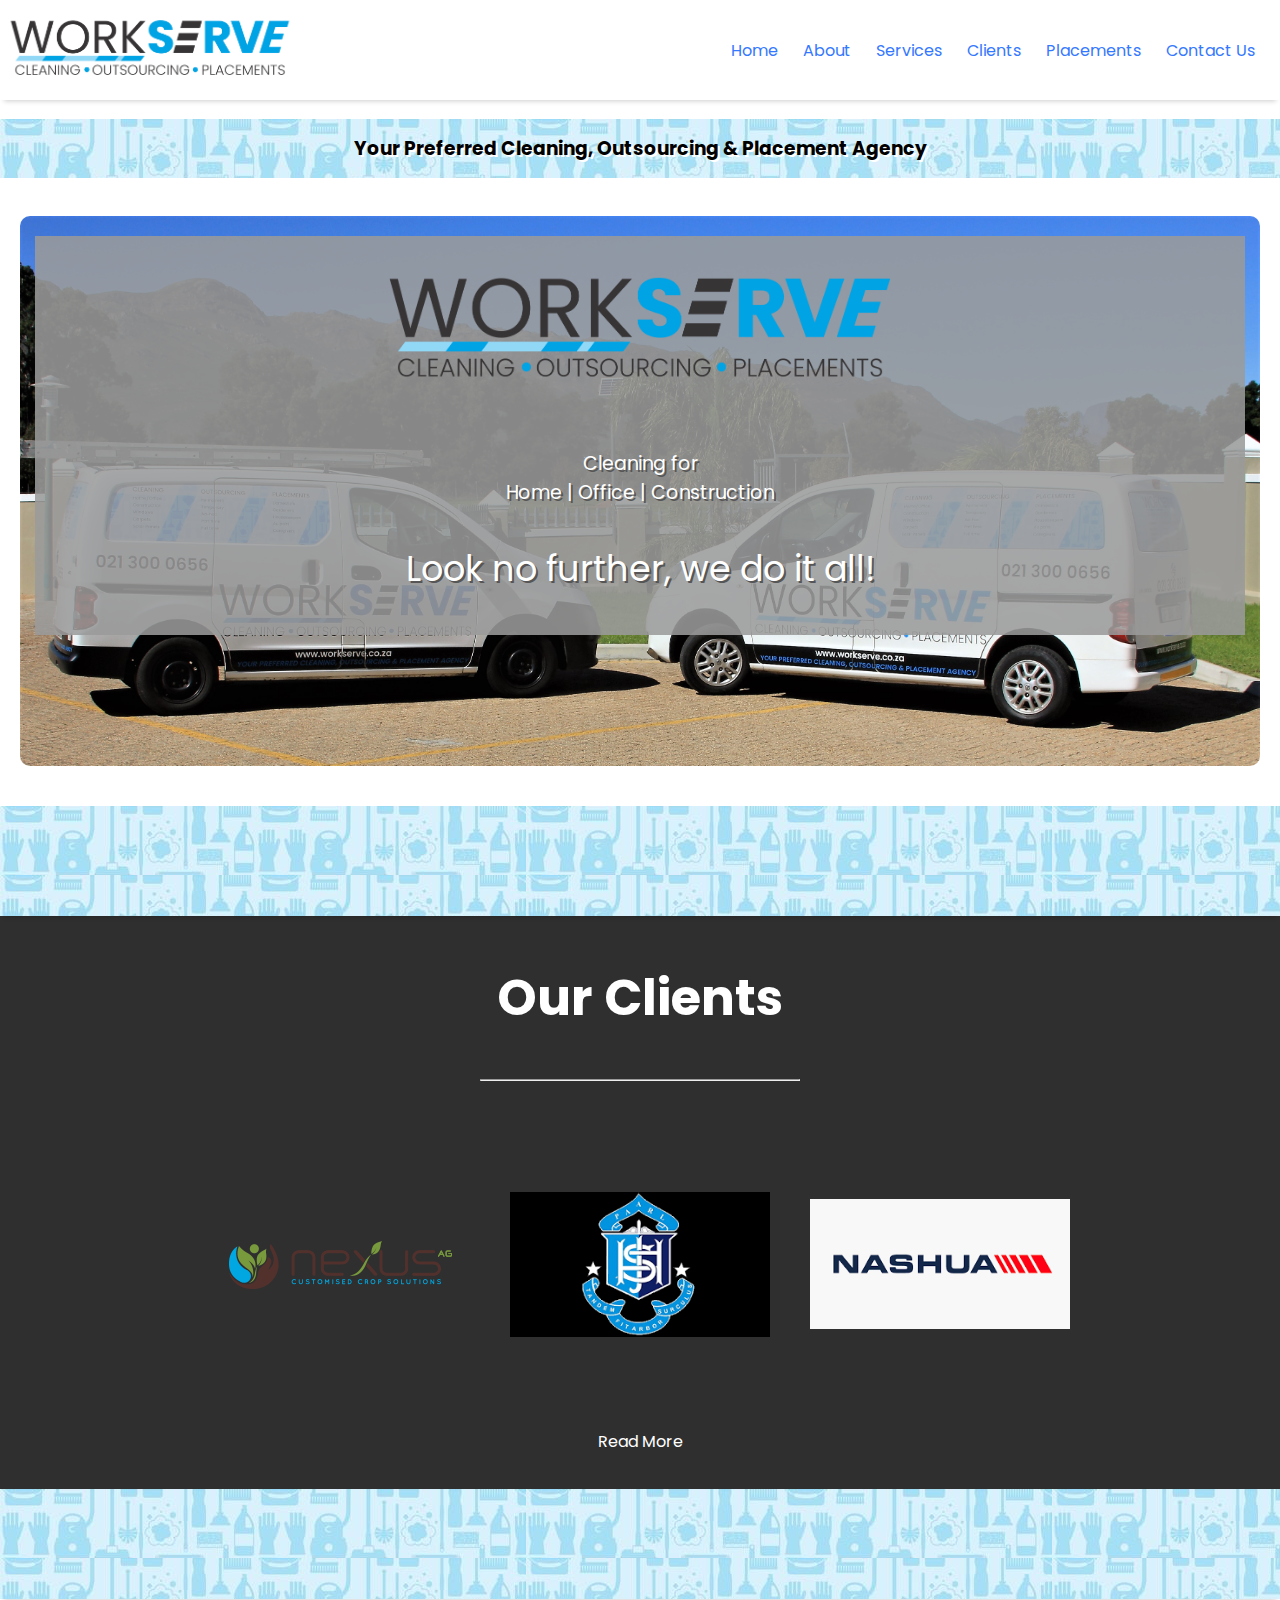
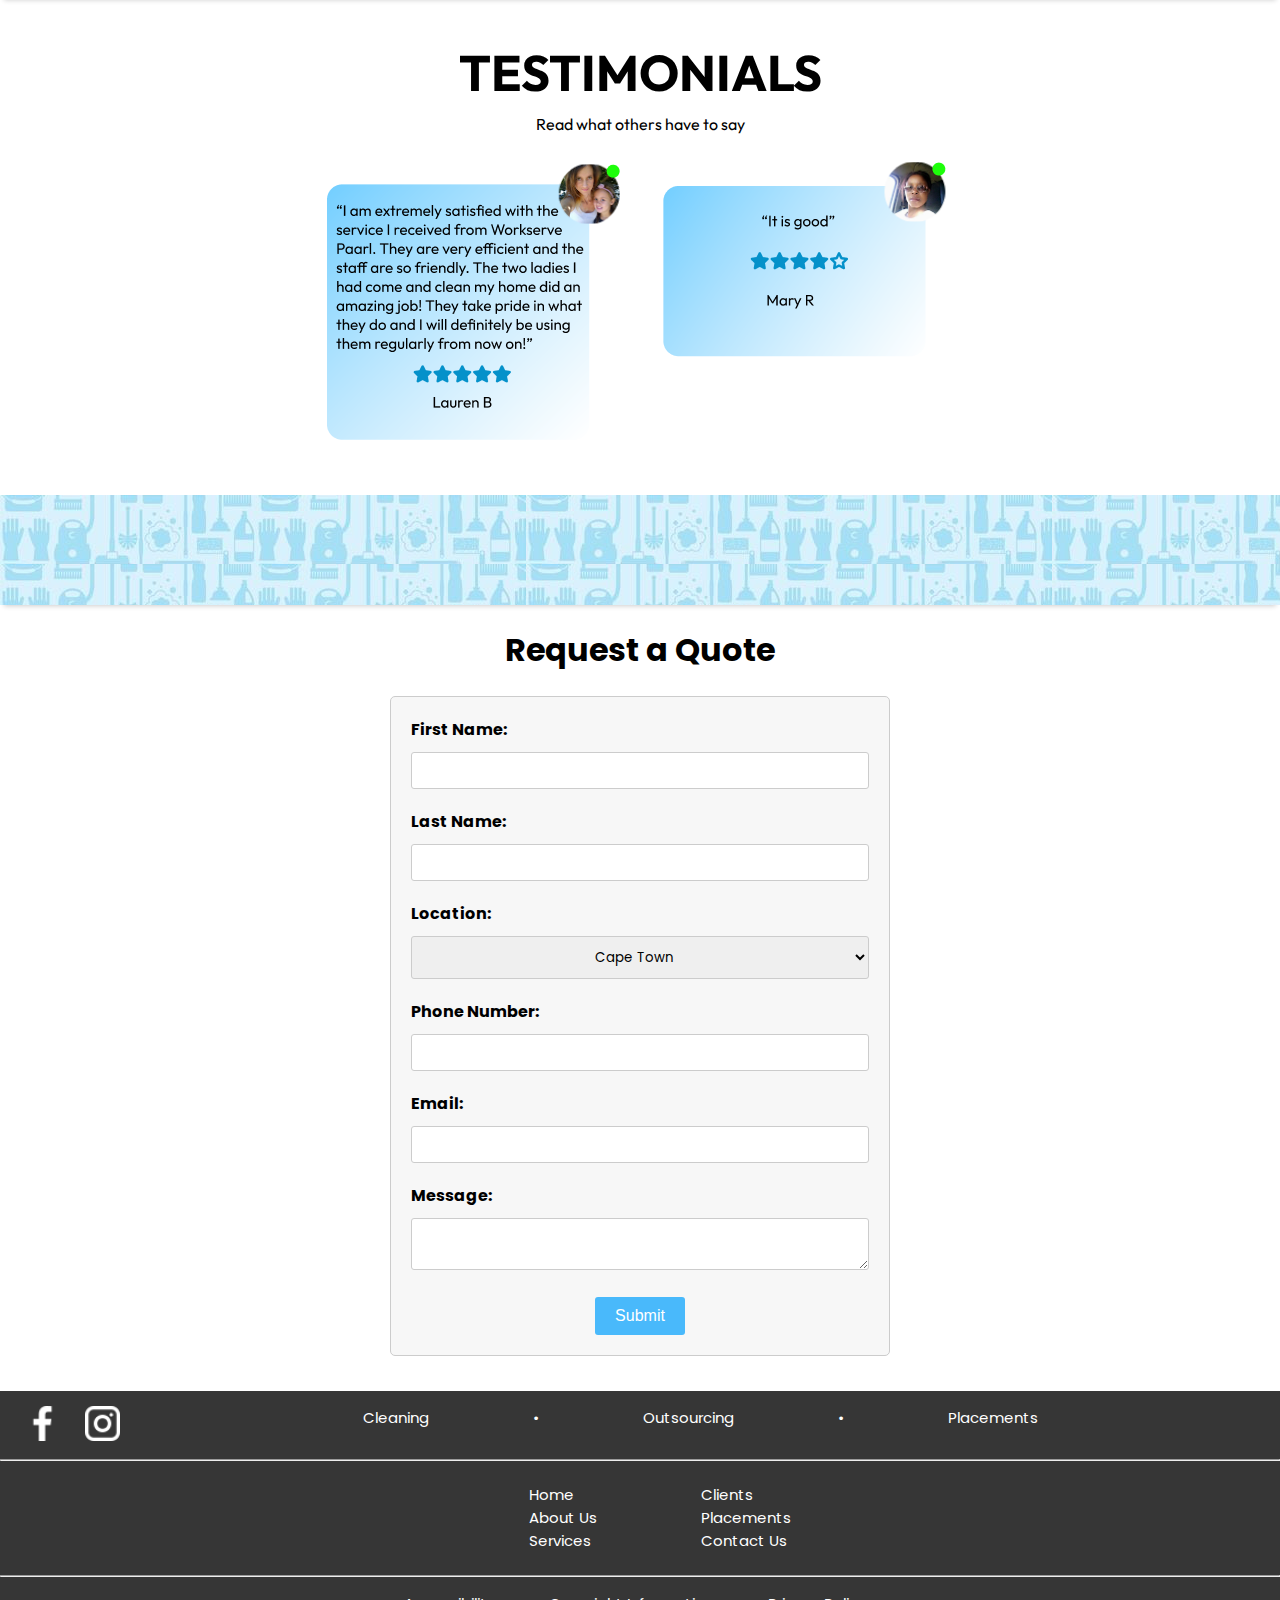
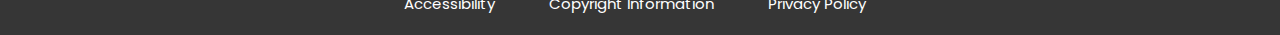
<file: index.html>
<!DOCTYPE html>
<html lang="en">
<head>
    <meta charset="UTF-8">
    <meta http-equiv="X-UA-Compatible" content="IE=edge">
    <meta name="viewport" content="width=device-width, initial-scale=1.0">
    <link rel="stylesheet" href="style.css">

    <link rel="icon" type="image/x-icon" href="/images/favicon/letter-w-16.png">
    


    <link rel="preconnect" href="https://fonts.googleapis.com">
    <link rel="preconnect" href="https://fonts.gstatic.com" crossorigin>
    <link href="https://fonts.googleapis.com/css2?family=Outfit&display=swap" rel="stylesheet">
    <link href="https://fonts.googleapis.com/css2?family=Outfit&family=Poppins&display=swap" rel="stylesheet">


    <title>Workserve</title>

</head>
<body>
    
        <div class="header">
            <img src="images/Workserve LOGOS originalpng.png" alt="Workserve-Logo" class="WSLogo">
            
            <div class="container"> 
                <nav class="navbar">
                  
                  <ul class="nav-menu">
                        <li class="nav-item">
                        <a href="#" class="nav-link">Home</a>
                        </li>
                        <li class="nav-item">
                        <a href="aboutus.html" class="nav-link">About</a>
                        </li>
                        <li class="nav-item">
                        <a href="services.html" class="nav-link">Services</a>
                        </li>
                        <li class="nav-item">
                            <a href="clients.html" class="nav-link">Clients</a>
                        </li>
                        <li class="nav-item">
                            <a href="placements.html" class="nav-link">Placements</a>
                        </li>
                        <li class="nav-item">
                            <a href="contact.html" class="nav-link">Contact Us</a>
                        </li>
                  </ul>

                  <div class="hamburger">
                    <span class="bar"></span>
                    <span class="bar"></span>
                    <span class="bar"></span>
                  </div>
                </nav>
             </div>
                
            </div>
            

       


<h3 class="subtitle">Your Preferred Cleaning, Outsourcing & Placement Agency</h3>



    
    
<div class="mainInfoCont">

    <div class="mainInfo">

        <div class="mainInfo-heading">
            <img id="mainInfo-logo-banner" src="images/Workserve LOGOS originalpng.png" alt="Workserve-Logo">
            <p>Cleaning for<br>Home | Office | Construction</p>
            <p id="mainInfo-heading-excl">Look no further, we do it all!</p>
        </div>
        <!-- <img class="unsplash-cleaning" src="images/unsplash-cleaning.jpg" alt="Unsplash-Cleaning-Background"> -->
    </div>

</div>



<div class="clients">

    <!-- The blue divider will go here -->
    <div class="divider"></div>

    <h1 id="clients-heading">Our Clients</h1>
    <hr id="clients-underline">

        <div class="client-gallery">
                
                <img src="images/newclientlogostoadd/Nexus-logo.png">
                <img src="images/newclientlogostoadd/PBH.png">
                <img src="images/newclientlogostoadd/Nashua-Logo.png">
        </div>

    <a id="clients-read-more" href="clients.html">Read More</a>


</div>

<!-- The blue divider will go here -->
<div class="divider"></div>

<!-- Testimonials Section -->

<div class="testimonials-container">
    
    <h2 id="t-heading">TESTIMONIALS</h2>
    <p id="t-subheading">Read what others have to say</p>

        <div class="testimonials">

            <div class="t-lb">
                <a href="https://g.co/kgs/XHjPrF" target="_blank">
                    <img src="images/Reviews/052023_reviews/t-lb.png" alt="T-LB">
                </a>
            </div>

            <div class="t-mr">
                <a href="https://g.co/kgs/gZ87U7" target="_blank">
                    <img src="images/Reviews/052023_reviews/t-mr.png" alt="T-MR">
                </a>
                
            </div>
        </div>

        <!-- The blue divider will go here -->
        <div class="divider"></div>
</div>

<div class="quote-container">
    
    <div class="quote-request-form">
        <h1>Request a Quote</h1>
        <form action="process_form.php" method="POST">
            <label for="first-name">First Name:</label>
            <input type="text" id="first-name" name="first-name" required>
          
            <label for="last-name">Last Name:</label>
            <input type="text" id="last-name" name="last-name" required>

            <label for="user-location">Location:</label>
                <select id="user-location" name="user-location" required>
                    <option value="Cape Town">Cape Town</option>
                    <option value="Blue Downs">Blue Downs</option>
                    <option value="Brackenfell">Brackenfell</option>
                    <option value="Constantia">Constantia</option>
                    <option value="Goodwood">Goodwood</option>
                    <option value="Kraaifontein">Kraaifontein</option>
                    <option value="Langa">Langa</option>
                    <option value="Mitchells Plain">Mitchells Plain</option>
                    <option value="Parow">Parow</option>
                    <option value="Philippi">Philippi</option>
                    <option value="Somerset West">Somerset West</option>
                    <option value="Stellenbosch">Stellenbosch</option>
                    <option value="Strand">Strand</option>
                    <option value="Ashton">Ashton</option>
                    <option value="Ceres">Ceres</option>
                    <option value="Franschhoek">Franschhoek</option>
                    <option value="Grabouw">Grabouw</option>
                    <option value="Montagu">Montagu</option>
                    <option value="Paarl">Paarl</option>
                    <option value="Robertson">Robertson</option>
                    <option value="Stellenbosch">Stellenbosch</option>
                    <option value="Wellington">Wellington</option>
                </select>
          
            <label for="phone-number">Phone Number:</label>
            <input type="tel" id="phone-number" name="phone-number" required>
          
            <label for="email">Email:</label>
            <input type="email" id="email" name="email" required>
          
            <label for="message">Message:</label>
            <textarea id="message" name="message" required></textarea>
          
            <input type="submit" value="Submit">
          </form>

        <!-- <form action="">
            <div class="columns-container">

                    <label for="">First Name</label>
                    <input type="text" placeholder="eg. John">

                    <label for="">Last Name</label>
                    <input type="text" placeholder="eg. Doe">

                    <label for="">Phone Number</label>
                    <input type="number" placeholder="eg. 021 123 456">

                    <label for="">Email</label>
                    <input type="email" placeholder="eg. happyplace.hotmail.com">
            </div>
            

            <label for="">Message</label>
            <input type="text">
            <br>
            <input id="submit-btn" type="button" value="Submit">
        </form> -->
    </div>

</div>


<div class="footer">
    <div class="footer-top">
        <!-- <img src="images/icons/facebook-app-symbol.png" alt="facebook-icon">
        <img src="images/icons/instagram.png" alt="instagram-icon"> -->

        <div class="ul-wrapper">

            <!-- <img id="facebook-icon" src="images/icons/facebook-app-symbol.png" alt="facebook-icon">
            <img id="instagram-icon" src="images/icons/instagram.png" alt="instagram-icon"> -->

            <a href="https://www.facebook.com/WorkserveCleaning" target="_blank">
                <img id="facebook-icon" src="images/icons/facebook_w.png" alt="facebook-icon">
            </a>
            <!-- <img id="facebook-icon" src="images/icons/facebook_w.png" alt="facebook-icon"> -->
            <a href="https://www.instagram.com/workserve/" target="_blank">
                <img id="instagram-icon" src="images/icons/instagram_w.png" alt="instagram-icon">
            </a>
            <!-- <img id="instagram-icon" src="images/icons/instagram_w.png" alt="instagram-icon"> -->


            <ul>Cleaning</ul>
            <ul>•</ul>
            <ul>Outsourcing</ul>
            <ul>•</ul>
            <ul>Placements</ul>
        </div>      
    </div>

    <hr id="footer-line-1">

    <div class="footer-body">
        
        <div class="footer-body-wrapper-1">
            <ul class="footer-body-column-1">
                <a href="index.html"><li>Home</li></a>
                <a href="aboutus.html"><li>About Us</li></a>
                <a href="services.html"><li>Services</li></a>
            </ul>
        </div>
        
        <div class="footer-body-wrapper-2">
            <ul class="footer-body-column-2">
                <a href="clients.html"><li>Clients</li></a>
                <a href="placements.html"><li>Placements</li></a>
                <a href="contact.html"><li>Contact Us</li></a>
            </ul>
        </div>

    </div>

    <hr>

    <div class="footer-bottom">
        <ul>
            <li>Accessibility</li>
            <li>Copyright Information</li>
            <li>Privacy Policy</li>
        </ul>
        
    </div>

</div>



</body>
<!-- Credits -->
<!-- <a href="https://www.flaticon.com/free-icons/cleaning" title="cleaning icons">Cleaning icons created by monkik - Flaticon</a> -->
<script src="script.js"></script>
</html>
</file>
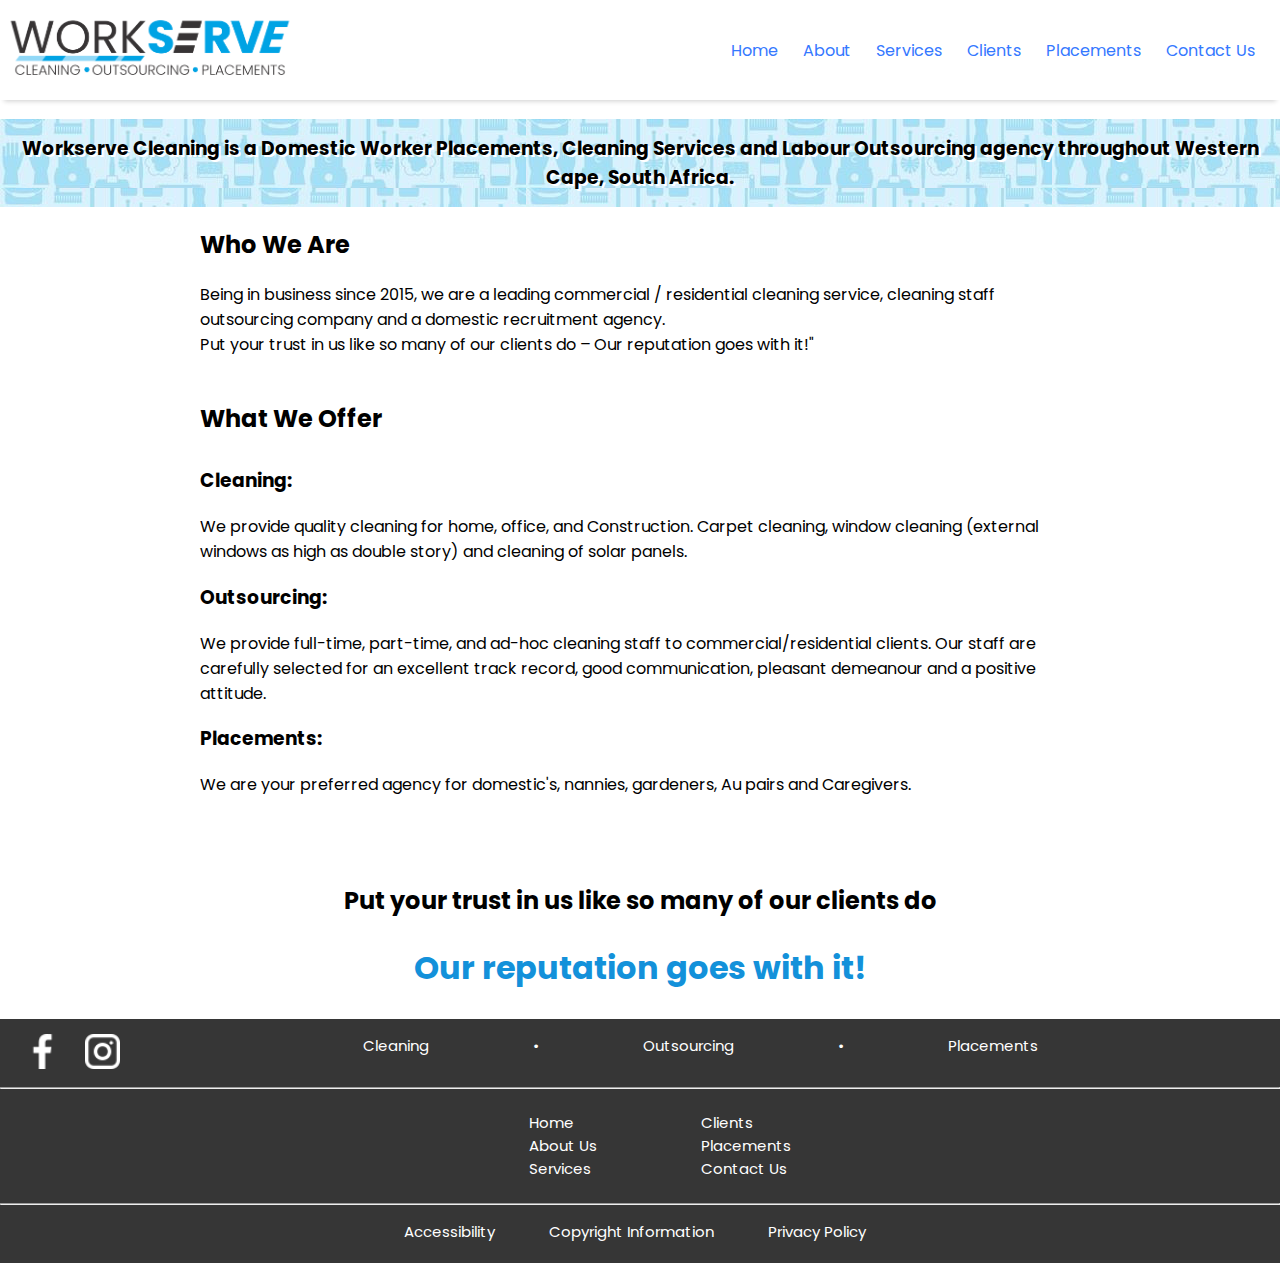
<file: aboutus.html>
<!DOCTYPE html>
<html lang="en">
<head>
    <meta charset="UTF-8">
    <meta http-equiv="X-UA-Compatible" content="IE=edge">
    <meta name="viewport" content="width=device-width, initial-scale=1.0">
    <link rel="stylesheet" href="style.css">

    <link rel="icon" type="image/x-icon" href="/images/favicon/letter-w-16.png">

    <link rel="preconnect" href="https://fonts.googleapis.com">
    <link rel="preconnect" href="https://fonts.gstatic.com" crossorigin>
    <link href="https://fonts.googleapis.com/css2?family=Outfit&display=swap" rel="stylesheet">
    <link href="https://fonts.googleapis.com/css2?family=Outfit&family=Poppins&display=swap" rel="stylesheet">


    <title>Workserve</title>

</head>
<body>
    
        <div class="header">
            <img src="images/Workserve LOGOS originalpng.png" alt="Workserve-Logo" class="WSLogo">
            

            <div class="container"> 
                <nav class="navbar">
                  
                  <ul class="nav-menu">
                    <li class="nav-item">
                      <a href="index.html" class="nav-link">Home</a>
                    </li>
                    <li class="nav-item">
                      <a href="#" class="nav-link">About</a>
                    </li>
                    <li class="nav-item">
                      <a href="services.html" class="nav-link">Services</a>
                    </li>
                    <li class="nav-item">
                        <a href="clients.html" class="nav-link">Clients</a>
                    </li>
                    <li class="nav-item">
                        <a href="placements.html" class="nav-link">Placements</a>
                    </li>
                    <li class="nav-item">
                        <a href="contact.html" class="nav-link">Contact Us</a>
                    </li>
                  </ul>
                  <div class="hamburger">
                    <span class="bar"></span>
                    <span class="bar"></span>
                    <span class="bar"></span>
                  </div>
                </nav>
             </div>

        </div>

        <h3 class="subtitle">Workserve Cleaning is a Domestic Worker Placements, Cleaning Services and Labour Outsourcing agency throughout Western Cape, South Africa.</h3>

        <div class="about-big-cont">
            <div class="about-main-container">
                <div class="about-main">
                    <div class="about-main-1">
                        <h2>Who We Are</h2>
    
                        <p>
                            Being in business since 2015, we are a leading commercial / residential cleaning service, cleaning staff outsourcing company and a domestic recruitment agency.  
                            <br>Put your trust in us like so many of our clients do – Our reputation goes with it!"
                        </p>
    
                        <!-- <p>Being in business since 2015, <strong>Workserve</strong> is a leading commercial / residential cleaning service, 
                        cleaning staff outsourcing company and a domestic recruitment agency.
                        </p> -->
    
                        <h2 id="about-wwo">What We Offer</h2>
    
                        <h3>Cleaning:</h3>
                        <p>We provide quality cleaning for home, office, and Construction. Carpet cleaning, window cleaning (external windows as high as double story) and cleaning of solar panels.</p>
    
                        <h3>Outsourcing:</h3>
                        <p>We provide full-time, part-time, and ad-hoc cleaning staff to commercial/residential clients. Our staff are carefully selected for an excellent track record, good communication, pleasant demeanour and a positive attitude.</p>
                
                        <h3>Placements:</h3>
                        <p>We are your preferred agency for domestic's, nannies, gardeners, Au pairs and Caregivers.</p>
                    </div>
                    
    
                    <div class="about-main-2">
                        <h2>Put your trust in us like so many of our clients do</h2>
                        <h2 id="about-highlight">Our reputation goes with it!</h2>
                    </div>
                    
                </div>
            </div>
        </div>
        


        <div class="footer">
            <div class="footer-top">
                <!-- <img src="images/icons/facebook-app-symbol.png" alt="facebook-icon">
                <img src="images/icons/instagram.png" alt="instagram-icon"> -->
        
                <div class="ul-wrapper">
        
                    <!-- <img id="facebook-icon" src="images/icons/facebook-app-symbol.png" alt="facebook-icon">
                    <img id="instagram-icon" src="images/icons/instagram.png" alt="instagram-icon"> -->
        
                    <a href="https://www.facebook.com/WorkserveCleaning" target="_blank">
                        <img id="facebook-icon" src="images/icons/facebook_w.png" alt="facebook-icon">
                    </a>
                    <!-- <img id="facebook-icon" src="images/icons/facebook_w.png" alt="facebook-icon"> -->
                    <a href="https://www.instagram.com/workserve/" target="_blank">
                        <img id="instagram-icon" src="images/icons/instagram_w.png" alt="instagram-icon">
                    </a>
                    <!-- <img id="instagram-icon" src="images/icons/instagram_w.png" alt="instagram-icon"> -->
        
        
                    <ul>Cleaning</ul>
                    <ul>•</ul>
                    <ul>Outsourcing</ul>
                    <ul>•</ul>
                    <ul>Placements</ul>
                </div>      
            </div>
        
            <hr id="footer-line-1">
        
            <div class="footer-body">
                
                <div class="footer-body-wrapper-1">
                    <ul class="footer-body-column-1">
                        <a href="index.html"><li>Home</li></a>
                        <a href="aboutus.html"><li>About Us</li></a>
                        <a href="services.html"><li>Services</li></a>
                    </ul>
                </div>
                
                <div class="footer-body-wrapper-2">
                    <ul class="footer-body-column-2">
                        <a href="clients.html"><li>Clients</li></a>
                        <a href="placements.html"><li>Placements</li></a>
                        <a href="contact.html"><li>Contact Us</li></a>
                    </ul>
                </div>
        
            </div>
        
            <hr>
        
            <div class="footer-bottom">
                <ul>
                    <li>Accessibility</li>
                    <li>Copyright Information</li>
                    <li>Privacy Policy</li>
                </ul>
                
            </div>
        
        </div>

</body>



<script src="script.js"></script>
</html>
</file>
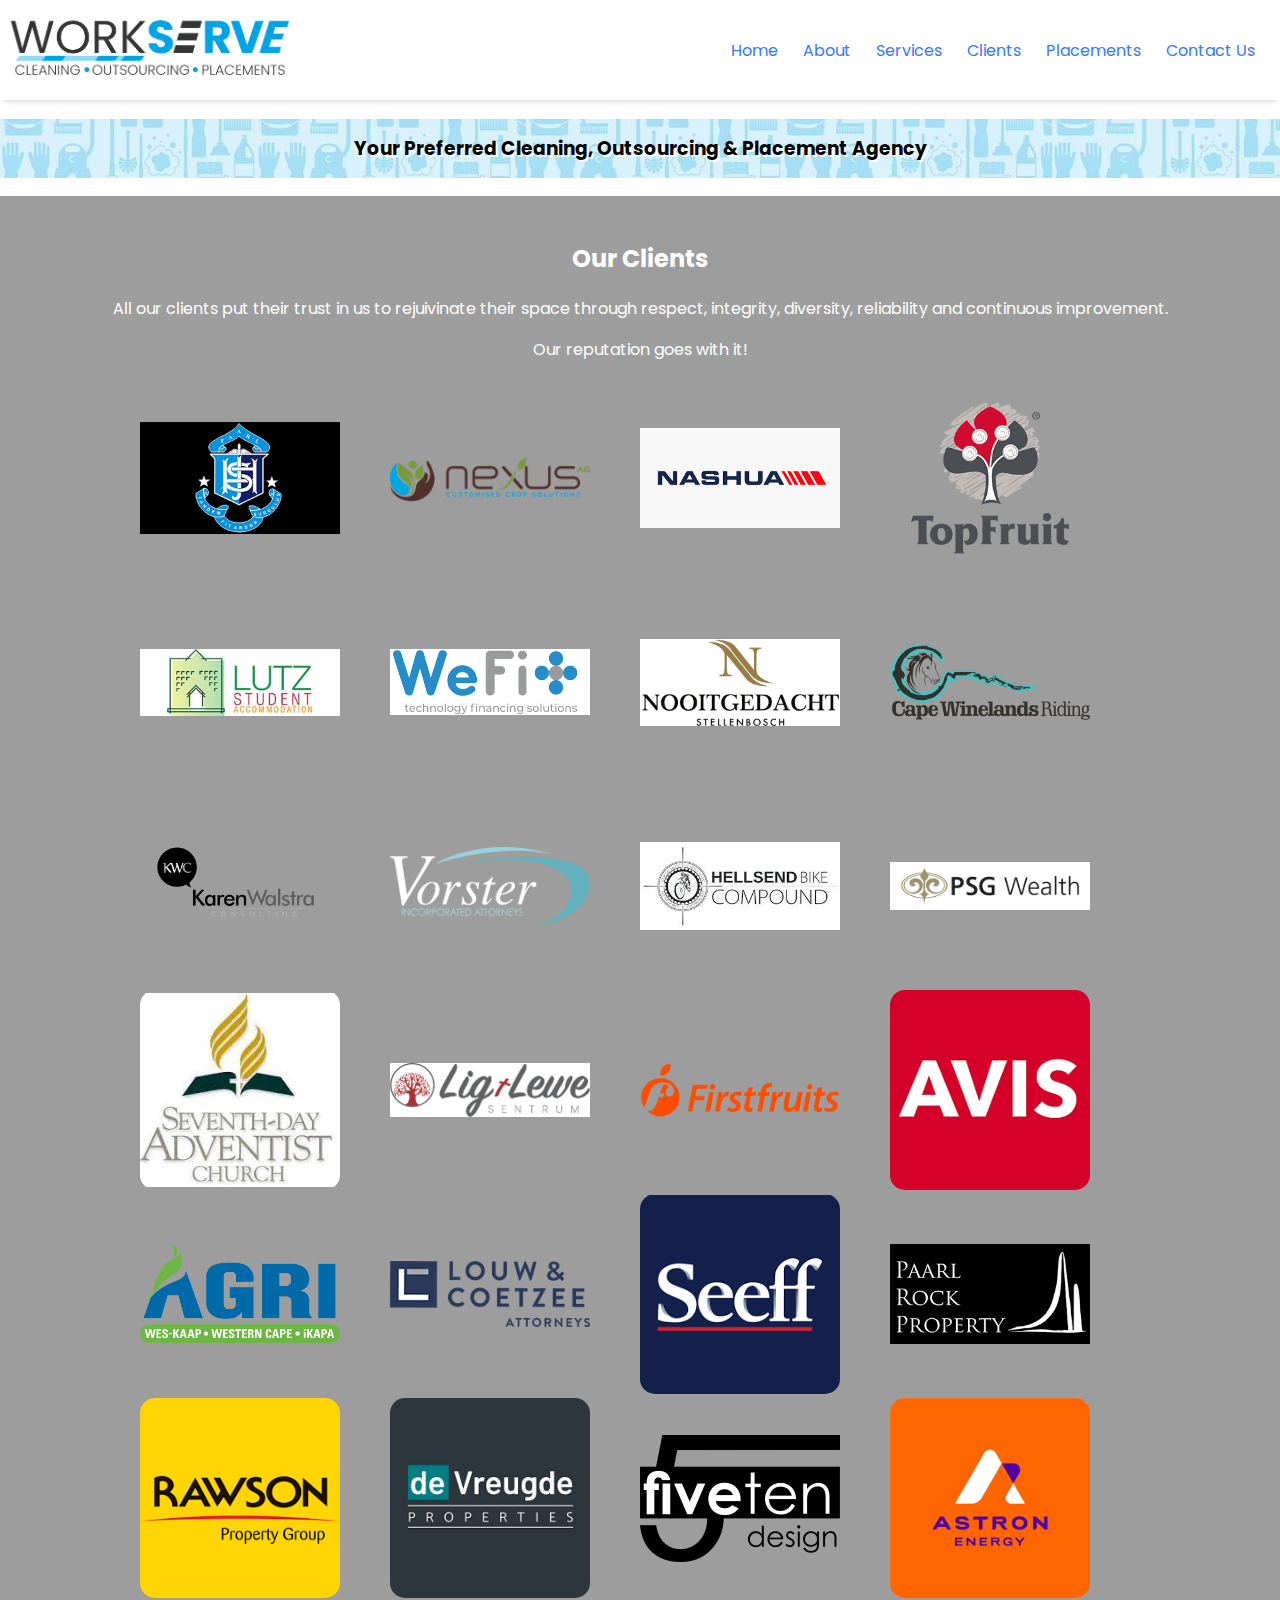
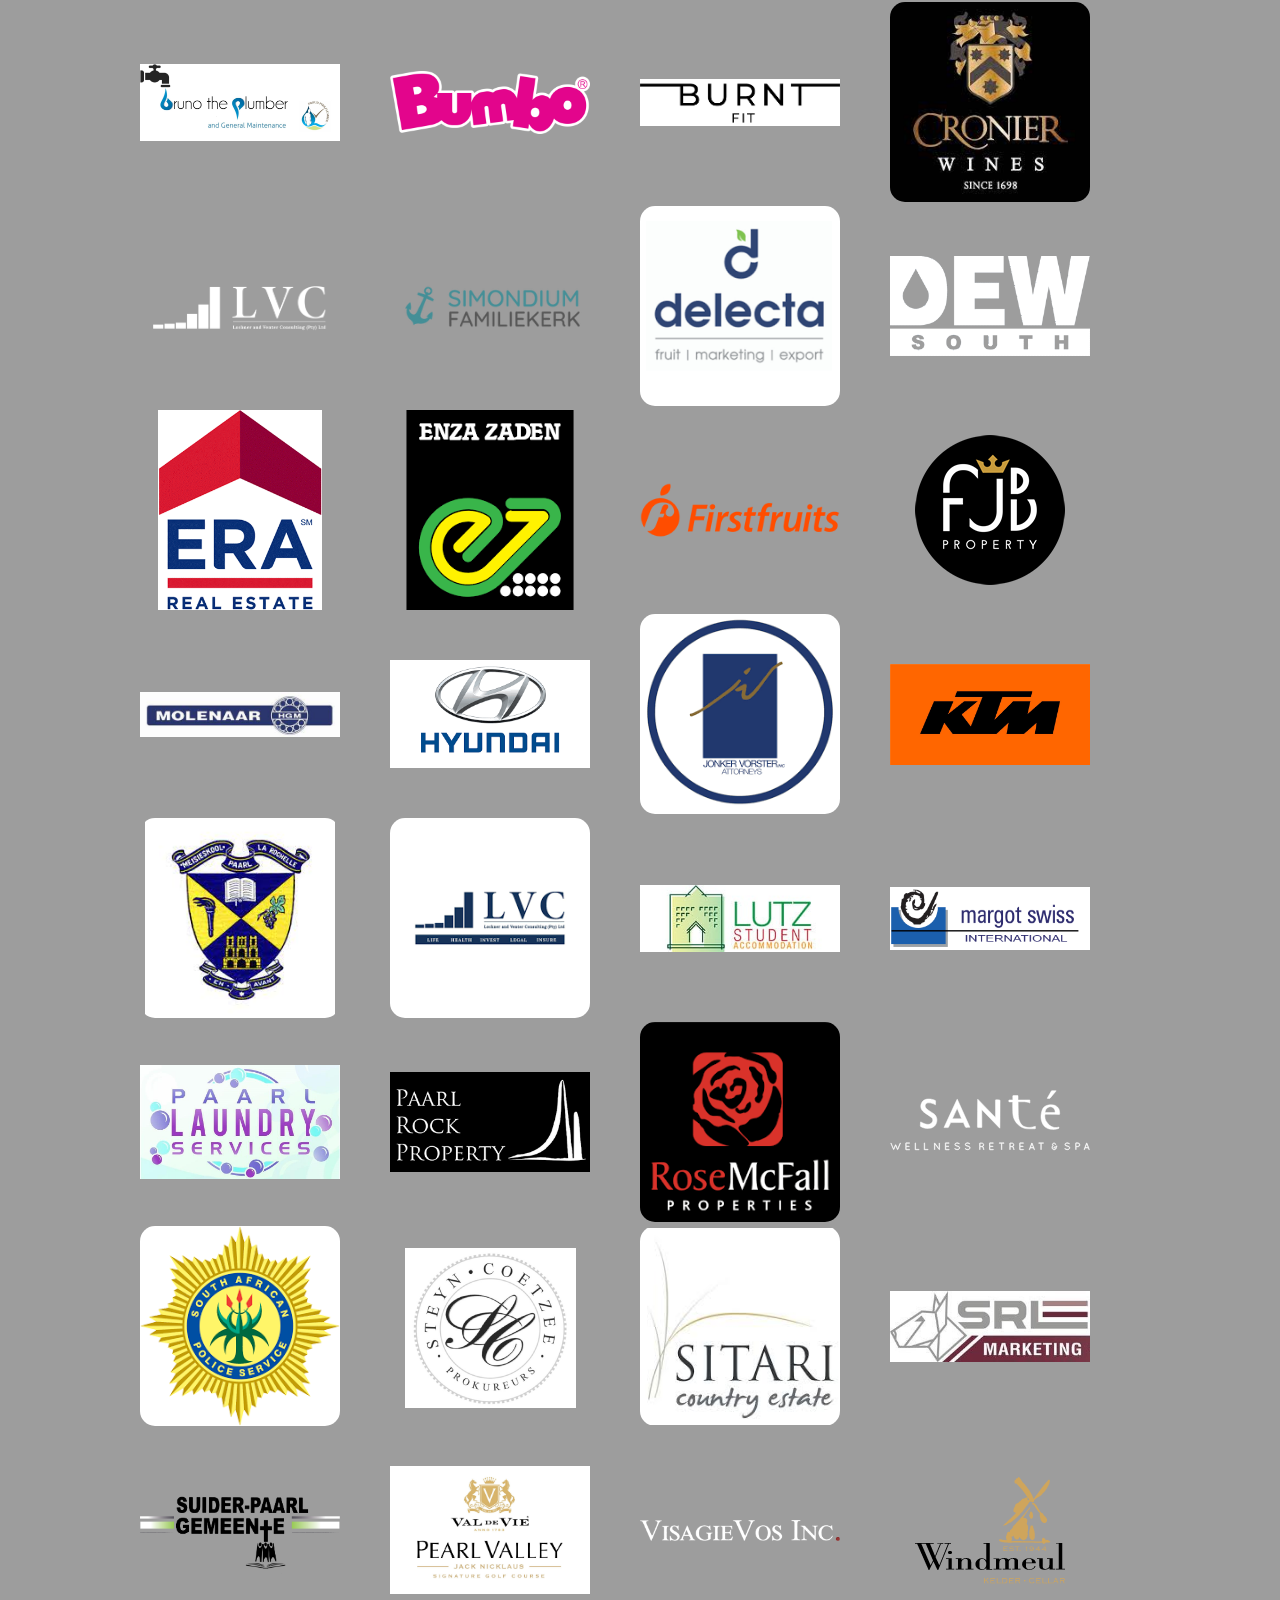
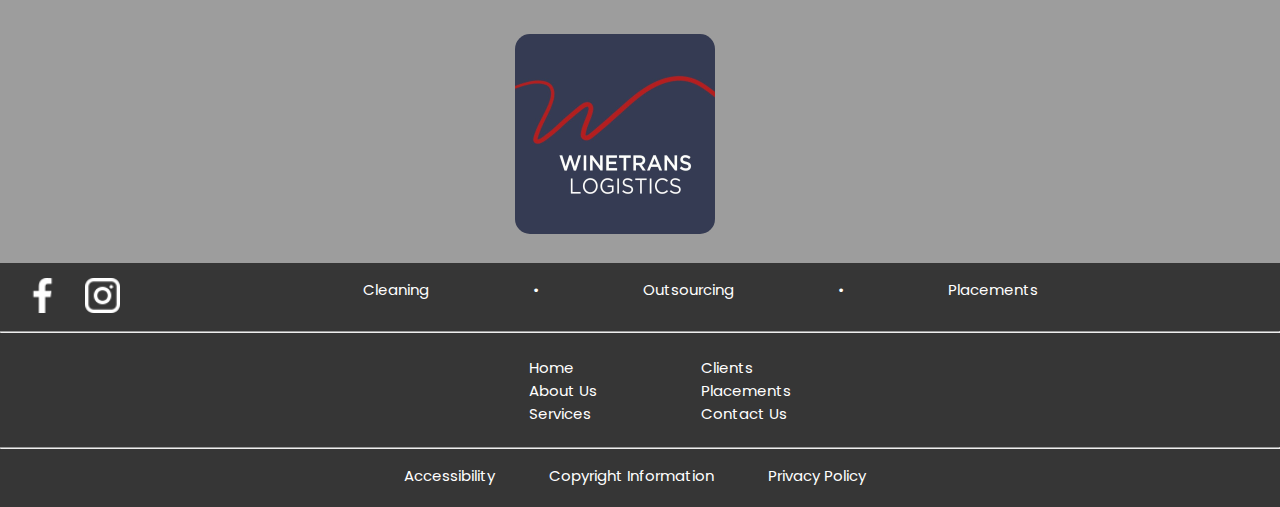
<file: clients.html>
<!DOCTYPE html>
<html lang="en">
<head>
    <meta charset="UTF-8">
    <meta http-equiv="X-UA-Compatible" content="IE=edge">
    <meta name="viewport" content="width=device-width, initial-scale=1.0">
    <link rel="stylesheet" href="style.css">

    <link rel="icon" type="image/x-icon" href="/images/favicon/letter-w-16.png">

    <link rel="preconnect" href="https://fonts.googleapis.com">
    <link rel="preconnect" href="https://fonts.gstatic.com" crossorigin>
    <link href="https://fonts.googleapis.com/css2?family=Outfit&display=swap" rel="stylesheet">
    <link href="https://fonts.googleapis.com/css2?family=Outfit&family=Poppins&display=swap" rel="stylesheet">


    <title>Workserve</title>
</head>

<body>
    
        <div class="header">
            <img src="images/Workserve LOGOS originalpng.png" alt="Workserve-Logo" class="WSLogo">
            

            <div class="container"> 
                <nav class="navbar">
                  
                  <ul class="nav-menu">
                    <li class="nav-item">
                      <a href="index.html" class="nav-link">Home</a>
                    </li>
                    <li class="nav-item">
                      <a href="aboutus.html" class="nav-link">About</a>
                    </li>
                    <li class="nav-item">
                      <a href="services.html" class="nav-link">Services</a>
                    </li>
                    <li class="nav-item">
                        <a href="#" class="nav-link">Clients</a>
                    </li>
                    <li class="nav-item">
                        <a href="placements.html" class="nav-link">Placements</a>
                    </li>
                    <li class="nav-item">
                        <a href="contact.html" class="nav-link">Contact Us</a>
                    </li>
                  </ul>
                  <div class="hamburger">
                    <span class="bar"></span>
                    <span class="bar"></span>
                    <span class="bar"></span>
                  </div>
                </nav>
             </div>

        </div>


<h3 class="subtitle">Your Preferred Cleaning, Outsourcing & Placement Agency</h3>
    
<div class="clients-main-container">

    <div class="clients-main">
        <h2>Our Clients</h2>
        <p>All our clients put their trust in us to rejuivinate their space through respect, integrity, diversity, reliability and continuous improvement.</p>
        <p id="highlighted-p">Our reputation goes with it!</p>
    </div>

    <div class="clients-main-gallery">
        
        <a href="https://www.paarlboyshigh.org.za/" target="_blank"><img src="images/newclientlogostoadd/PBH.png" alt="Paarl Boys High"></a>
        <a href="https://www.nexusag.net/"><img src="images/newclientlogostoadd/Nexus-logo.png" alt="Nexus"></a>
        <a href="https://www.nashua.co.za/" target="_blank"><img src="images/newclientlogostoadd/Nashua-Logo.png" alt="Nashua"></a>

        <a href="https://www.topfruit.co.za/" target="_blank"><img src="images/newclientlogostoadd/TopFruit-watermark.png" alt="Top Fruit"></a>
        <a href="https://www.lutzstudentrooms.co.za/" target="_blank"><img src="images/newclientlogostoadd/Lutz logo.jpg" alt="Lutz Student Accomadation"></a>
        <a href="https://www.wefitec.com/" target="_blank"><img src="images/newclientlogostoadd/Wefi tec.png" alt="Wefitec"></a>
        <a href="https://www.nooitgedachtestate.co.za/" target="_blank"><img src="images/newclientlogostoadd/Nooitgedaght Logo.png" alt="Nooitgedaght"></a>
        <a href="https://www.capewinelandsriding.co.za/" target="_blank"><img src="images/newclientlogostoadd/CapeWinelandsRiding-logo.png" alt="Cape Winelands Riding"></a>
        <a href="https://www.karenwalstraconsulting.co.za/" target="_blank"><img src="images/newclientlogostoadd/Karen Walstra Consulting.png" alt="Karen Walstra"></a>
        <a href="https://www.vorsterinc.co.za/" target="_blank"><img src="images/newclientlogostoadd/Vorsterinc-logo.png" alt="Vorster Inc"></a>
        
        <a href="http://hellsend.com/" target="_blank"><img src="images/newclientlogostoadd/Hellsend Bike Compound logo.jpg" alt="Hellsend Bike Compound"></a>
        <a href="https://www.psg.co.za/" target="_blank"><img src="images/newclientlogostoadd/PSG logo.png" alt="PSG"></a>
        <a href="https://www.adventist.org/" target="_blank"><img src="images/newclientlogostoadd/SDA Church logo.jpg" alt="SDA Church"></a>
        <a href="https://ligenlewe.com/" target="_blank"><img src="images/newclientlogostoadd/Lig en lewe logo2.png" alt="Lig en Lewe"></a>
        <a href="https://www.1stfruits.co.za/wp/" target="_blank"><img src="images/newclientlogostoadd/Firstfruit2022.png" alt="First Fruit"></a>
        <a href="https://www.avis.co.za/" target="_blank"><img src="images/newclientlogostoadd/Avis Logo.png" alt="Avis"></a>
        <a href="https://awk.co.za/" target="_blank"><img src="images/newclientlogostoadd/Agri WC Logo.png" alt="Agri WC"></a>
        <a href="https://louwcoet.co.za/" target="_blank"><img src="images/newclientlogostoadd/LouwCoetzeeAttorneyslogo.png" alt="Louw & Coetzee Attorneys"></a>
        <a href="https://www.seeff.com/" target="_blank"><img src="images/newclientlogostoadd/Seeff Properties Logo 2.png" alt="Seeff"></a>
        <a href="https://www.paarlrockproperty.co.za/" target="_blank"><img src="images/newclientlogostoadd/Paarl Rock Properties.png" alt="Paarl Rock Properties"></a>
        <a href="https://rawson.co.za/" target="_blank"><img src="images/newclientlogostoadd/Rawson.png" alt="Rawson"></a>
        <a href="https://viljoenm17.wixsite.com/mysite" target="_blank"><img src="images/newclientlogostoadd/De Vreugde Properties Logo.png" alt="De Vreugede Properties"></a>

        <a href="" target="_blank"><img src="images/newclientlogostoadd/510 Logo.png" alt="510"></a>

        <a href="https://www.astronenergy.co.za/" target="_blank"><img src="images/newclientlogostoadd/Astron Energy logo.png" alt="Astron Energy"></a>
        <a href="https://www.facebook.com/brunotheplumber/" target="_blank"><img src="images/newclientlogostoadd/Bruno the Plumber.jpg" alt="Bruno the Plumber"></a>
        <a href="https://bumbo.com/" target="_blank"><img src="images/newclientlogostoadd/bumbo-logo.png" alt="Bumbo"></a>
        <a href="https://burnt.co.za/" target="_blank"><img src="images/newclientlogostoadd/Burnt Fit Logo White.png" alt="Burnt Fit"></a>
        <a href="https://cronierwines.site/" target="_blank"><img src="images/newclientlogostoadd/Cronier wines.jpg" alt="Cronier Wines"></a>
        <a href="https://lvc.co.za/" target="_blank"><img src="images/newclientlogostoadd/cropped-cropped-LVC_Logo_white-print_1000pxX1000px_2021-1.png" alt="LVC"></a>
        <a href=https://simondiumfamiliekerk.co.za/" target="_blank"><img src="images/newclientlogostoadd/cropped-SIMONDIUM-1.png" alt="Simondium Famliekerk"></a>
        <a href="https://www.delecta.co.za/" target="_blank"><img src="images/newclientlogostoadd/Delecta Fruit Logo.png" alt="Delecta Fruit"></a>
        <a href="http://www.dew-south.co.za/" target="_blank"><img src="images/newclientlogostoadd/Dew South logo01.png" alt="Dew South"></a>
        <a href="https://www.era.co.za/" target="_blank"><img src="images/newclientlogostoadd/Era Paarl.png" alt="Era Paarl"></a>
        <a href="https://www.enzazaden.com/" target="_blank"><img src="images/newclientlogostoadd/Ezna Zaden Logo.png" alt="Ezna Zaden"></a>
        <a href="https://www.1stfruits.co.za/" target="_blank"><img src="images/newclientlogostoadd/Firstfruit2022.png" alt="First Fruit"></a>
        <a href="https://fjbproperty.co.za/" target="_blank"><img src="images/newclientlogostoadd/FJB Propery Logo.png" alt="FJB Property"></a>
        <a href="https://www.hgmolenaar.com/" target="_blank"><img src="images/newclientlogostoadd/HG Molenaar logo.jpg" alt="HG Molenaar"></a>
        <a href="https://www.hyundai.co.za/" target="_blank"><img src="images/newclientlogostoadd/Hyundai Logo.png" alt="Hyundai"></a>
        <a href="https://www.jvattorneys.co.za/" target="_blank"><img src="images/newclientlogostoadd/Jonker.png" alt="Jonker Vorster Attorneys"></a>
        <a href="https://www.ktm.com/en-za.html" target="_blank"><img src="images/newclientlogostoadd/KTM Logo37860_KTM_LogoPodium_orange_RGB.jpg" alt="KTM"></a>
        <a href="https://www.larries.co.za/" target="_blank"><img src="images/newclientlogostoadd/La Rochelle Logo.jpg" alt="La Rochelle"></a>
        <a href="https://lvc.co.za/" target="_blank"><img src="images/newclientlogostoadd/Lochner.png" alt="Lochner"></a>
        <a href="https://www.lutzstudentrooms.co.za/" target="_blank"><img src="images/newclientlogostoadd/Lutz logo.jpg" alt="Lutz"></a>
        <a href="https://www.margotswiss.co.za/" target="_blank"><img src="images/newclientlogostoadd/Margot Swiss Logo.png" alt="Margot Swiss"></a>
        <a href="" target="_blank"><img src="images/newclientlogostoadd/Paarl Laundry Services Logo.jpg" alt="Paarl Laundry Services"></a>
        <a href="https://www.paarlrockproperty.co.za/" target="_blank"><img src="images/newclientlogostoadd/Paarl Rock Properties.png" alt="Paarl Rock Properties"></a>
        <a href="https://www.rosemcfall.com/" target="_blank"><img src="images/newclientlogostoadd/Rose Mcfall Property Logo.png" alt="Rose Mcfall Property"></a>
        <a href="https://www.santeretreat.co.za/" target="_blank"><img src="images/newclientlogostoadd/sante-logo.svg" alt="Sante Wellness Retreat"></a>
        <a href="https://www.saps.gov.za/paarl/" target="_blank"><img src="images/newclientlogostoadd/SAPS Academy Paarl.png" alt="SAPS Academy Paarl"></a>
        <a href="https://www.steyncoetzee.co.za/" target="_blank"><img src="images/newclientlogostoadd/SCM_logo.png" alt="SC & M"></a>
        <a href="https://sitari.co.za/" target="_blank"><img src="images/newclientlogostoadd/Sitari Logo.png" alt="Sitari"></a>
        <a href="https://srl-marketing.com/" target="_blank"><img src="images/newclientlogostoadd/SRL Marketing Logo.jpg" alt="SRL Marketing"></a>
        <a href="https://suiderpaarl.co.za/" target="_blank"><img src="images/newclientlogostoadd/Suider-Paarl-Logos-01 (1).png" alt="Suider Paarl Gemeente"></a>
        <a href="https://www.pearlvalley.co.za/" target="_blank"><img src="images/newclientlogostoadd/VDV-PV-LOGO-2018-01.jpg" alt="Val de Vie"></a>
        <a href="https://visagievos.co.za/" target="_blank"><img src="images/newclientlogostoadd/VisagieVos_Logo_White (1).png" alt="Visagie Vos"></a>
        <a href="https://windmeul.com/" target="_blank"><img src="images/newclientlogostoadd/Windmeul-dark-logo.png" alt="Windmeul Kelders"></a>
        <a href="https://www.winetrans.co.za/" target="_blank"><img src="images/newclientlogostoadd/Winetrans.jfif" alt="Winetrans"></a>    
    </div>
    


</div>

<div class="footer">
  <div class="footer-top">
      <!-- <img src="images/icons/facebook-app-symbol.png" alt="facebook-icon">
      <img src="images/icons/instagram.png" alt="instagram-icon"> -->

      <div class="ul-wrapper">

          <!-- <img id="facebook-icon" src="images/icons/facebook-app-symbol.png" alt="facebook-icon">
          <img id="instagram-icon" src="images/icons/instagram.png" alt="instagram-icon"> -->

          <a href="https://www.facebook.com/WorkserveCleaning" target="_blank">
              <img id="facebook-icon" src="images/icons/facebook_w.png" alt="facebook-icon">
          </a>
          <!-- <img id="facebook-icon" src="images/icons/facebook_w.png" alt="facebook-icon"> -->
          <a href="https://www.instagram.com/workserve/" target="_blank">
              <img id="instagram-icon" src="images/icons/instagram_w.png" alt="instagram-icon">
          </a>
          <!-- <img id="instagram-icon" src="images/icons/instagram_w.png" alt="instagram-icon"> -->


          <ul>Cleaning</ul>
          <ul>•</ul>
          <ul>Outsourcing</ul>
          <ul>•</ul>
          <ul>Placements</ul>
      </div>      
  </div>

  <hr id="footer-line-1">

  <div class="footer-body">
      
      <div class="footer-body-wrapper-1">
          <ul class="footer-body-column-1">
              <a href="index.html"><li>Home</li></a>
              <a href="aboutus.html"><li>About Us</li></a>
              <a href="services.html"><li>Services</li></a>
          </ul>
      </div>
      
      <div class="footer-body-wrapper-2">
          <ul class="footer-body-column-2">
              <a href="clients.html"><li>Clients</li></a>
              <a href="placements.html"><li>Placements</li></a>
              <a href="contact.html"><li>Contact Us</li></a>
          </ul>
      </div>

  </div>

  <hr>

  <div class="footer-bottom">
      <ul>
          <li>Accessibility</li>
          <li>Copyright Information</li>
          <li>Privacy Policy</li>
      </ul>
      
  </div>

</div>

</body>
<script src="script.js"></script>
</html>
</file>
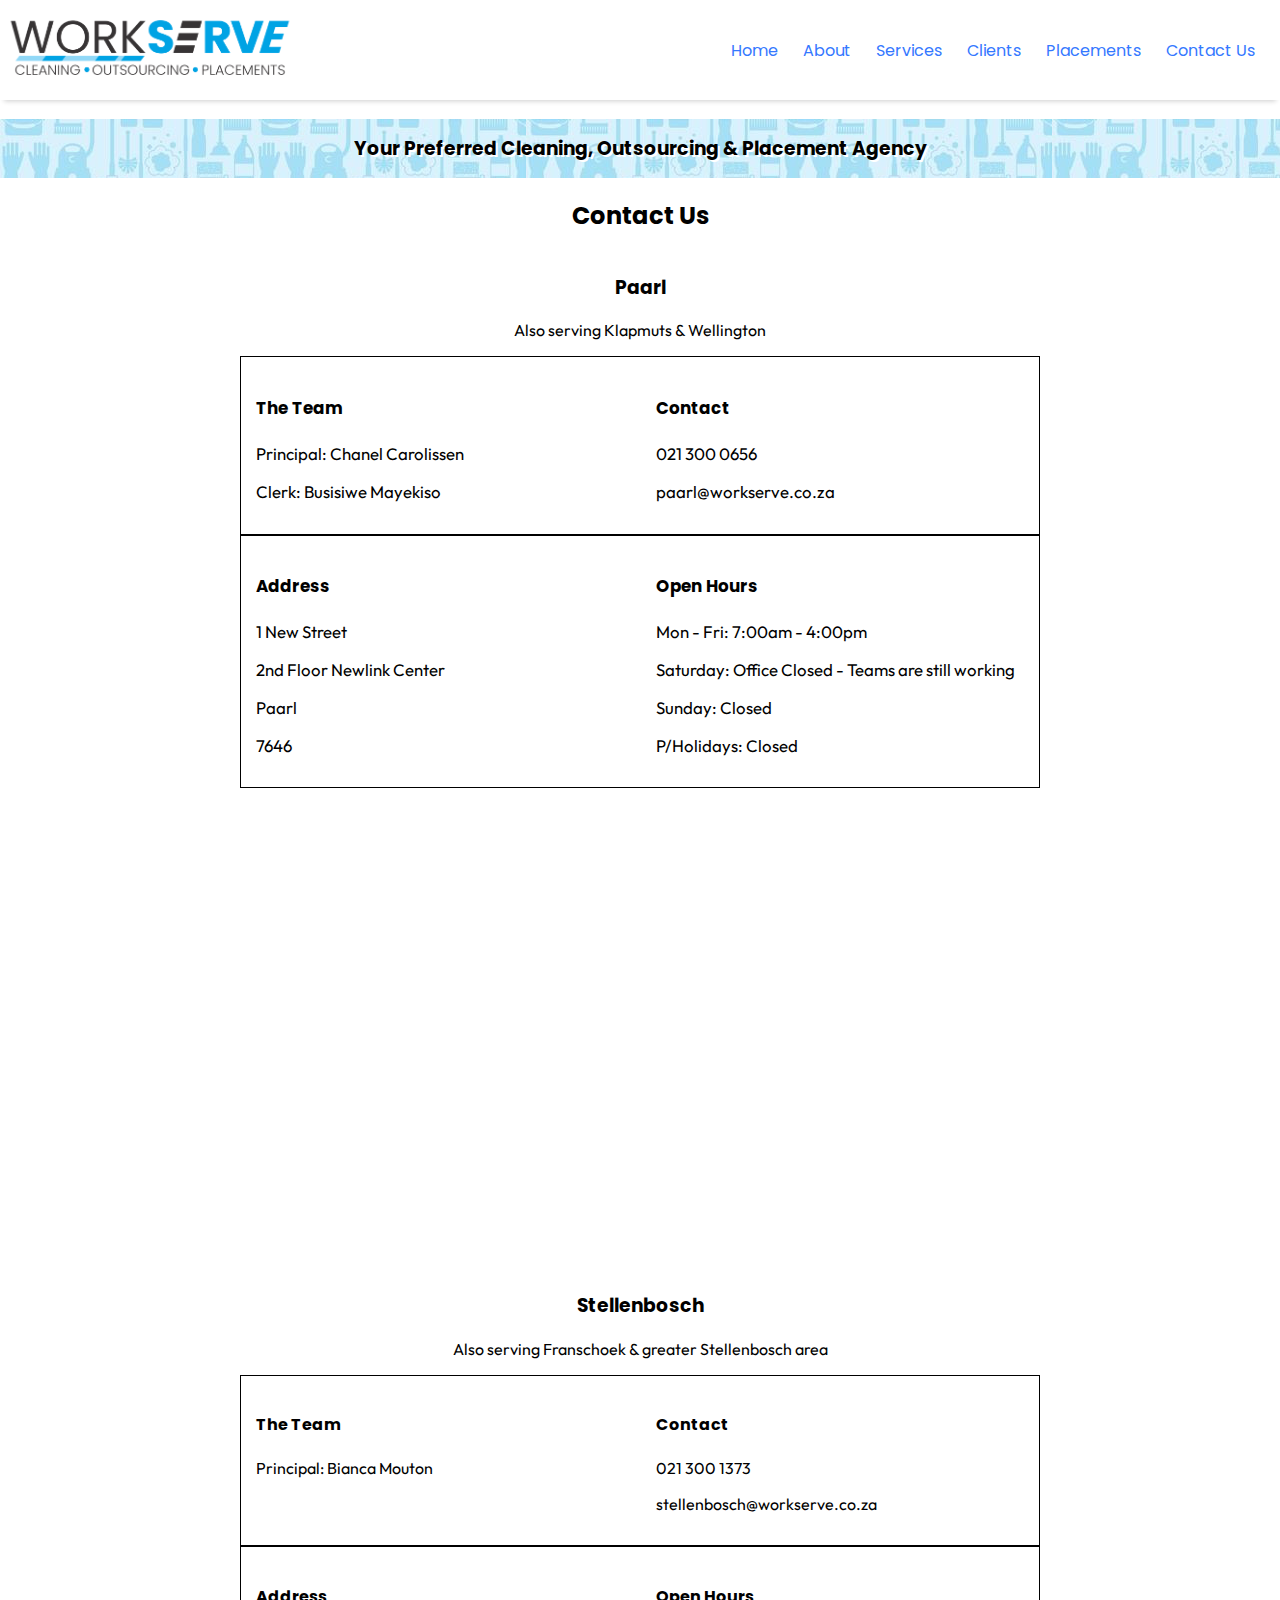
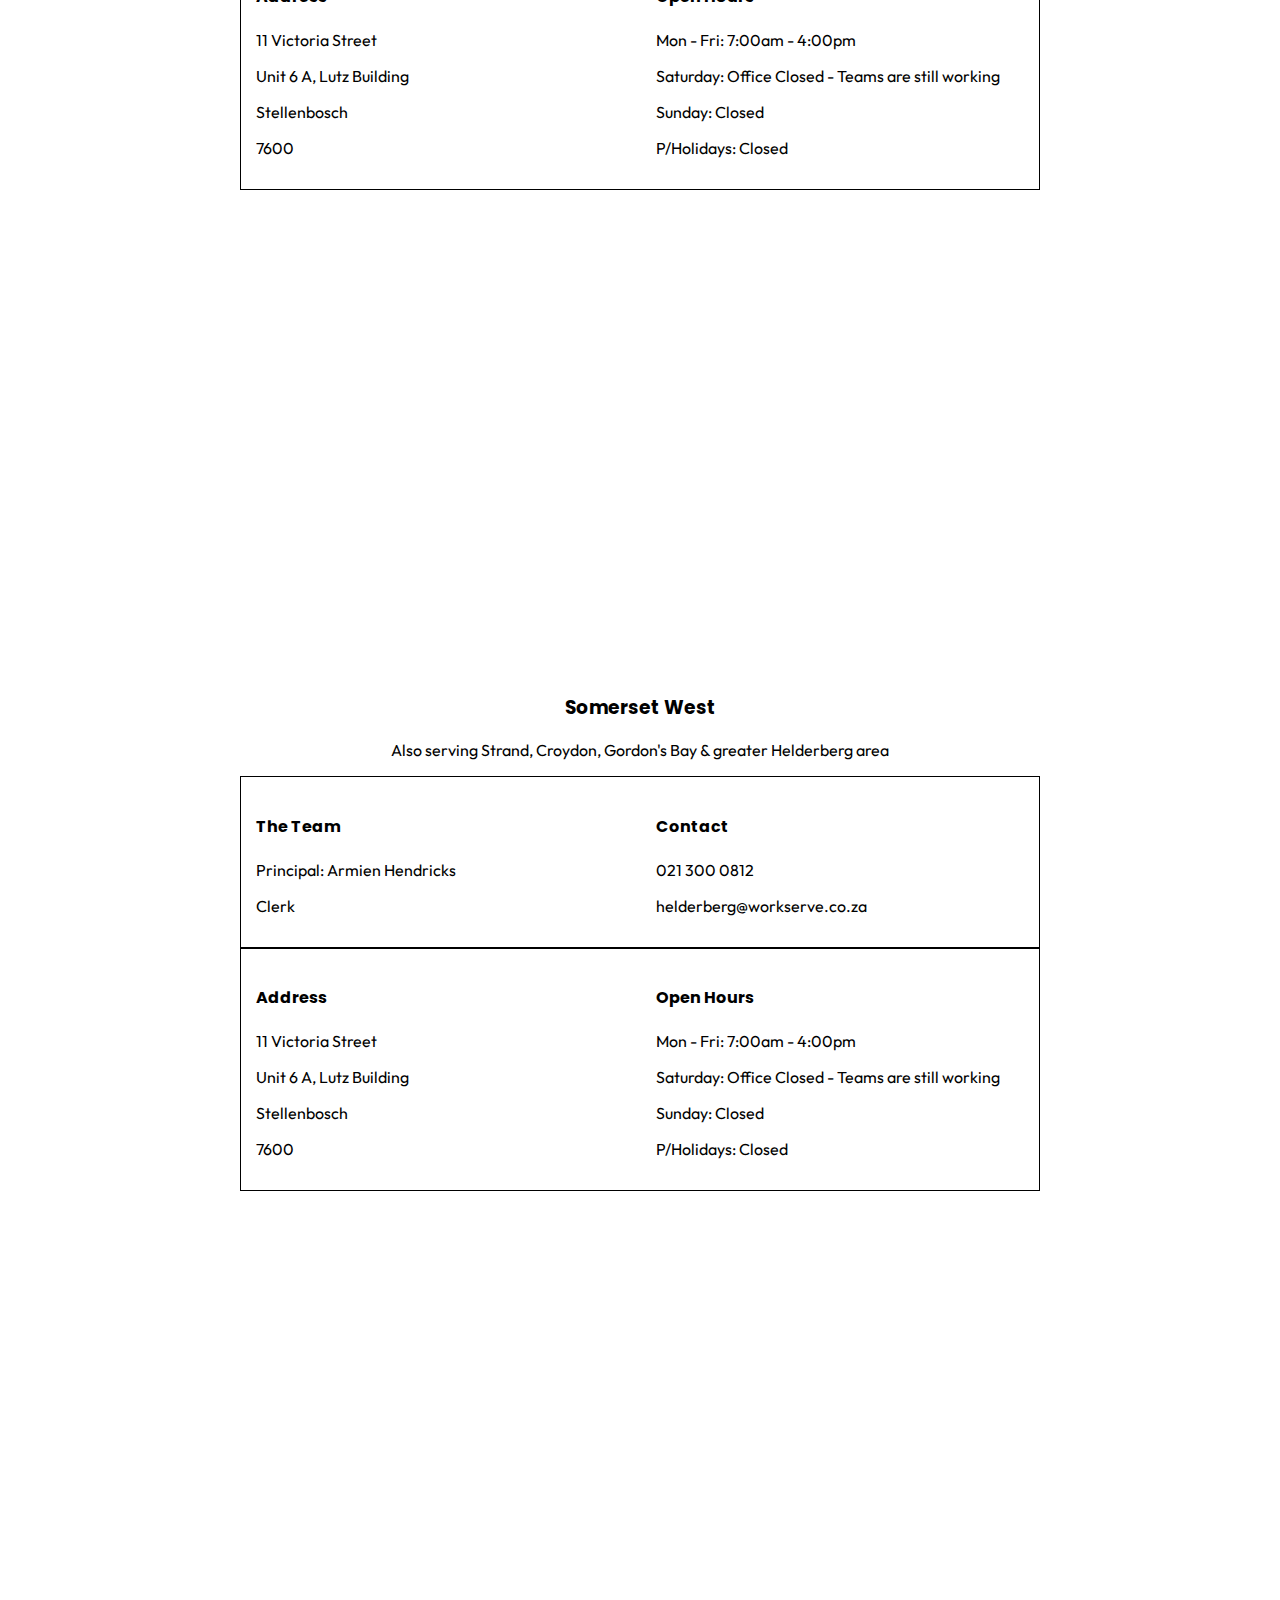
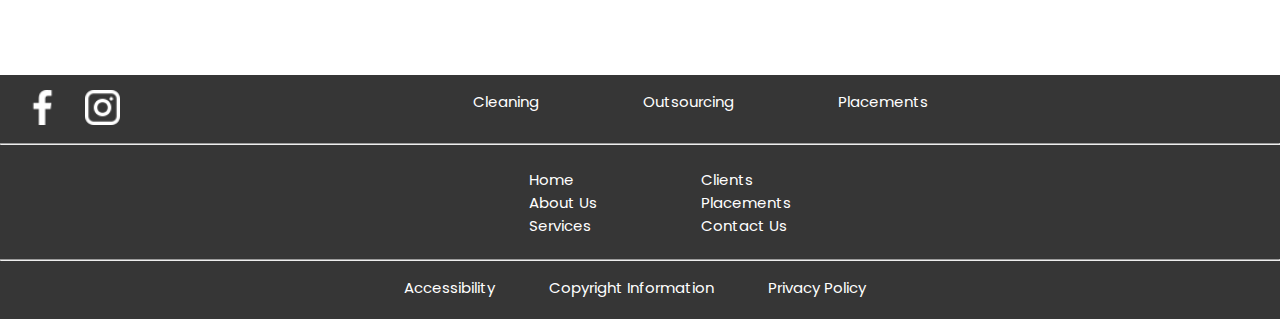
<file: contact.html>
<!DOCTYPE html>
<html lang="en">
<head>
    <meta charset="UTF-8">
    <meta http-equiv="X-UA-Compatible" content="IE=edge">
    <meta name="viewport" content="width=device-width, initial-scale=1.0">
    <link rel="stylesheet" href="style.css">

    <link rel="icon" type="image/x-icon" href="/images/favicon/letter-w-16.png">

    <link rel="preconnect" href="https://fonts.googleapis.com">
    <link rel="preconnect" href="https://fonts.gstatic.com" crossorigin>
    <link href="https://fonts.googleapis.com/css2?family=Outfit&display=swap" rel="stylesheet">
    <link href="https://fonts.googleapis.com/css2?family=Outfit&family=Poppins&display=swap" rel="stylesheet">


    <title>Workserve</title>

</head>
<body>
    
        <div class="header">
            <img src="images/Workserve LOGOS originalpng.png" alt="Workserve-Logo" class="WSLogo">
            

            <div class="container"> 
                <nav class="navbar">
                  
                  <ul class="nav-menu">
                    <li class="nav-item">
                      <a href="index.html" class="nav-link">Home</a>
                    </li>
                    <li class="nav-item">
                      <a href="aboutus.html" class="nav-link">About</a>
                    </li>
                    <li class="nav-item">
                      <a href="services.html" class="nav-link">Services</a>
                    </li>
                    <li class="nav-item">
                        <a href="clients.html" class="nav-link">Clients</a>
                    </li>
                    <li class="nav-item">
                        <a href="placements.html" class="nav-link">Placements</a>
                    </li>
                    <li class="nav-item">
                        <a href="#" class="nav-link">Contact Us</a>
                    </li>
                  </ul>
                  
                  <div class="hamburger">
                    <span class="bar"></span>
                    <span class="bar"></span>
                    <span class="bar"></span>
                  </div>
                </nav>
             </div>

        </div>


<h3 class="subtitle">Your Preferred Cleaning, Outsourcing & Placement Agency</h3>
    
<div class="contact-main-container">

    <div class="contact-main">
        <h2 id="contact-main-heading">Contact Us</h2>
        

        <div class="contact-paarl">


            <div class="paarl-head">
                <h3>Paarl</h3>
                <p>Also serving Klapmuts & Wellington</p>
            </div>
            
            <div class="paarl-wrapped">


                <div class="paarl-wrapper-1">
                    <div class="paarl-team">
                        <h4>The Team</h4>
                        <p>Principal: Chanel Carolissen</p>
                        <p>Clerk: Busisiwe Mayekiso</p>
                    </div>
        
                    <div class="paarl-contact">
                        <h4>Contact</h4>
                        <p>021 300 0656</p>
                        <p>paarl@workserve.co.za</p>
                    </div>


                </div>
                
    
                <div class="paarl-wrapper-2">


                    <div class="paarl-address">
                        <h4>Address</h4>
                        <p>1 New Street</p>
                        <p>2nd Floor Newlink Center</p>
                        <p>Paarl</p>
                        <p>7646</p>
                    </div>
        
                    <div class="paarl-open-hours">
                        <h4>Open Hours</h4>
                        <p>Mon - Fri: 7:00am - 4:00pm</p>
                        <p>Saturday: Office Closed - Teams are still working</p>
                        <p>Sunday: Closed</p>
                        <p>P/Holidays: Closed</p>
                    </div>


                </div>
            </div>
            
            
            <div class="paarl-map-wrapper">

                    <iframe id="paarl-map-iframe" src="https://www.google.com/maps/embed?pb=!1m18!1m12!1m3!1d3318.1194108154386!2d18.962565715804516!3d-33.73172821939021!2m3!1f0!2f0!3f0!3m2!1i1024!2i768!4f13.1!3m3!1m2!1s0x1dcda83aa3b7dd3b%3A0xc70b59dfc147dde4!2sWorkserve%20Paarl%20(Cleaning%2C%20Outsourcing%2C%20Placements)!5e0!3m2!1sen!2sza!4v1677920901774!5m2!1sen!2sza" width="600" height="450" style="border:0;" allowfullscreen="" loading="lazy" referrerpolicy="no-referrer-when-downgrade"></iframe>

            </div>
            
        </div>





        

        </div>

        <div class="contact-stellies">
            <div class="stellies-head">
                <h3>Stellenbosch</h3>
                <p>Also serving Franschoek & greater Stellenbosch area</p>
            </div>
            
            <div class="stellies-wrapped">
                <div class="stellies-wrapper-1">
                    <div class="stellies-team">
                        <h4>The Team</h4>
                        <p>Principal: Bianca Mouton</p>
                        <!-- <p>Clerk</p> -->
                    </div>
        
                    <div class="stellies-contact">
                        <h4>Contact</h4>
                        <p>021 300 1373</p>
                        <p>stellenbosch@workserve.co.za</p>
                    </div>
                </div>
    
    
                <div class="stellies-wrapper-2">
                    <div class="stellies-address">
                        <h4>Address</h4>
                        <p>11 Victoria Street</p>
                        <p>Unit 6 A, Lutz Building</p>
                        <p>Stellenbosch</p>
                        <p>7600</p>
                    </div>
        
                    <div class="stellies-open-hours">
                        <h4>Open Hours</h4>
                        <p>Mon - Fri: 7:00am - 4:00pm</p>
                        <p>Saturday: Office Closed - Teams are still working</p>
                        <p>Sunday: Closed</p>
                        <p>P/Holidays: Closed</p>
                    </div>
                </div>

            </div>
            
            
            <div class="stellies-map-wrapper">
                <div id="stellies-map">
                    <iframe id="stellies-map-iframe" src="https://www.google.com/maps/embed?pb=!1m18!1m12!1m3!1d3310.2533686601296!2d18.859295815809194!3d-33.93461092991013!2m3!1f0!2f0!3f0!3m2!1i1024!2i768!4f13.1!3m3!1m2!1s0x1dcdb3748034563f%3A0x872523f594a4d4d1!2sMarvellous%20Maids%20Somerset%20West%20%26%20Stellenbosch!5e0!3m2!1sen!2sza!4v1677921004111!5m2!1sen!2sza" width="600" height="450" style="border:0;" allowfullscreen="" loading="lazy" referrerpolicy="no-referrer-when-downgrade"></iframe>
                </div>
            </div>
            
        </div>





        <div class="contact-swest">
            <div class="swest-head">
                <h3>Somerset West</h3>
                <p>Also serving Strand, Croydon, Gordon's Bay & greater Helderberg area</p>
            </div>
            
            <div class="swest-wrapped">
                <div class="swest-wrapper-1">
                    <div class="swest-team">
                        <h4>The Team</h4>
                        <p>Principal: Armien Hendricks</p>
                        <p>Clerk</p>
                    </div>
        
                    <div class="swest-contact">
                        <h4>Contact</h4>
                        <p>021 300 0812</p>
                        <p>helderberg@workserve.co.za</p>
                    </div>
                </div>
                
                <div class="swest-wrapper-2">
                    <div class="swest-address">
                        <h4>Address</h4>
                        <p>11 Victoria Street</p>
                        <p>Unit 6 A, Lutz Building</p>
                        <p>Stellenbosch</p>
                        <p>7600</p>
                    </div>
        
                    <div class="swest-open-hours">
                        <h4>Open Hours</h4>
                        <p>Mon - Fri: 7:00am - 4:00pm</p>
                        <p>Saturday: Office Closed - Teams are still working</p>
                        <p>Sunday: Closed</p>
                        <p>P/Holidays: Closed</p>
                    </div>
                </div>
            </div>

            
            
            <div class="swest-map-wrapper">
                <div id="swest-map">
                    <iframe id="swest-map-iframe" src="https://www.google.com/maps/embed?pb=!1m18!1m12!1m3!1d3310.2533686601296!2d18.859295815809194!3d-33.93461092991013!2m3!1f0!2f0!3f0!3m2!1i1024!2i768!4f13.1!3m3!1m2!1s0x1dcdb3748034563f%3A0x872523f594a4d4d1!2sMarvellous%20Maids%20Somerset%20West%20%26%20Stellenbosch!5e0!3m2!1sen!2sza!4v1677921004111!5m2!1sen!2sza" width="600" height="450" style="border:0;" allowfullscreen="" loading="lazy" referrerpolicy="no-referrer-when-downgrade"></iframe>
                </div>
            </div>
            
        </div>

    </div>

</div>


<div class="footer">
    <div class="footer-top">
        <!-- <img src="images/icons/facebook-app-symbol.png" alt="facebook-icon">
        <img src="images/icons/instagram.png" alt="instagram-icon"> -->

        <div class="ul-wrapper">
            <div class="social-media">
                    <!-- <img id="facebook-icon" src="images/icons/facebook-app-symbol.png" alt="facebook-icon">
                    <img id="instagram-icon" src="images/icons/instagram.png" alt="instagram-icon"> -->

                    <a href="https://www.facebook.com/WorkserveCleaning" target="_blank">
                        <img id="facebook-icon" src="images/icons/facebook_w.png" alt="facebook-icon">
                    </a>
                    <!-- <img id="facebook-icon" src="images/icons/facebook_w.png" alt="facebook-icon"> -->
                    <a href="https://www.instagram.com/workserve/" target="_blank">
                        <img id="instagram-icon" src="images/icons/instagram_w.png" alt="instagram-icon">
                    </a>
                    <!-- <img id="instagram-icon" src="images/icons/instagram_w.png" alt="instagram-icon"> -->
            </div>
            
            <div class="cpo">
                <ul>Cleaning</ul>
                <ul>Outsourcing</ul>
                <ul>Placements</ul> 
            </div>
            
        </div>      
    </div>

    <hr id="footer-line-1">

    <div class="footer-body">
        
        <div class="footer-body-wrapper-1">
            <ul class="footer-body-column-1">
                <a href="index.html"><li>Home</li></a>
                <a href="aboutus.html"><li>About Us</li></a>
                <a href="services.html"><li>Services</li></a>
            </ul>
        </div>
        
        <div class="footer-body-wrapper-2">
            <ul class="footer-body-column-2">
                <a href="clients.html"><li>Clients</li></a>
                <a href="placements.html"><li>Placements</li></a>
                <a href="contact.html"><li>Contact Us</li></a>
            </ul>
        </div>

    </div>

    <hr>

    <div class="footer-bottom">
        <ul id="footer-bottom-list">
            <li>Accessibility</li>
            <li>Copyright Information</li>
            <li>Privacy Policy</li>
        </ul>
        
    </div>

</div>

</body>
<script src="script.js"></script>
</html>
</file>
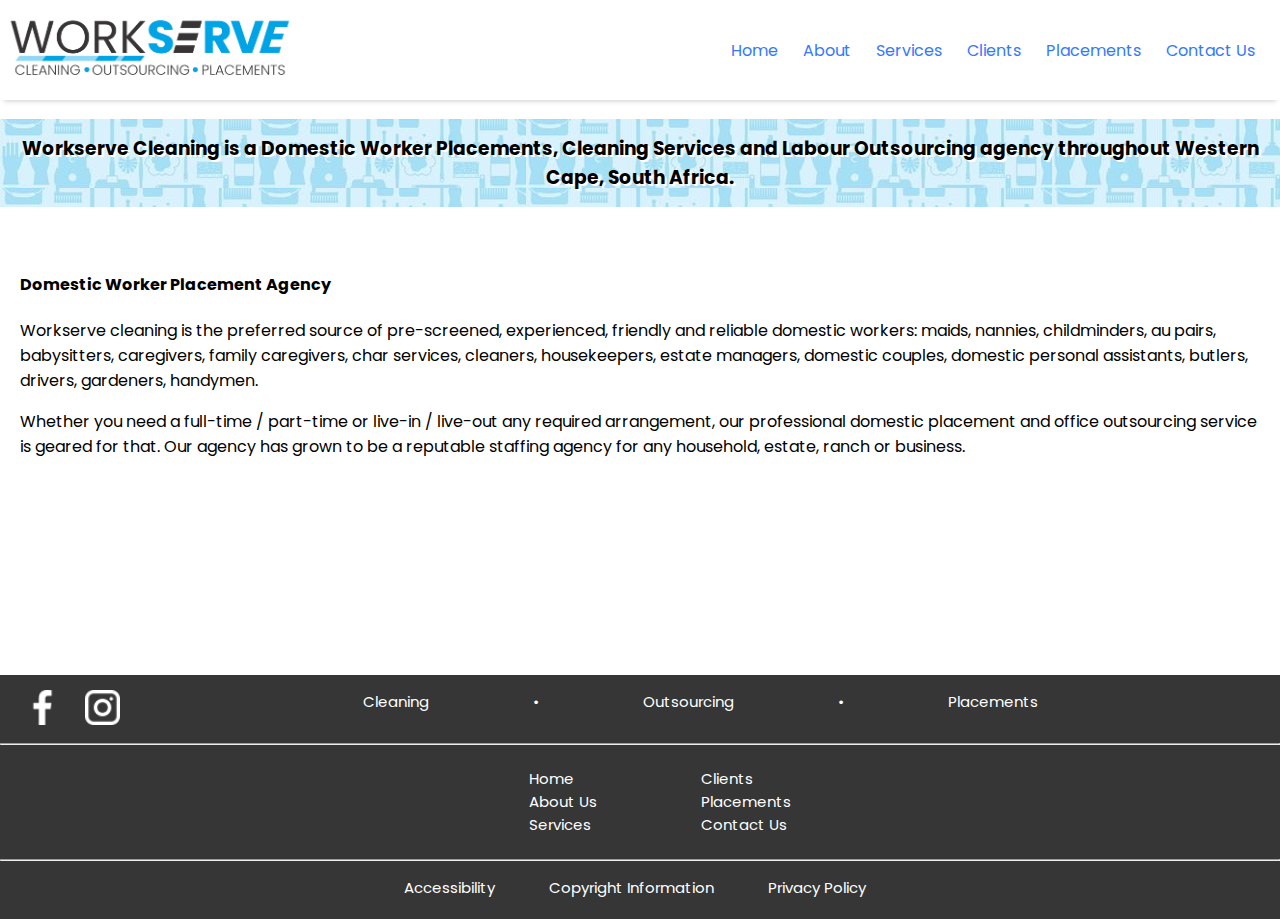
<file: placements.html>
<!DOCTYPE html>
<html lang="en">
<head>
    <meta charset="UTF-8">
    <meta http-equiv="X-UA-Compatible" content="IE=edge">
    <meta name="viewport" content="width=device-width, initial-scale=1.0">
    <link rel="stylesheet" href="style.css">

    <link rel="icon" type="image/x-icon" href="/images/favicon/letter-w-16.png">

    <link rel="preconnect" href="https://fonts.googleapis.com">
    <link rel="preconnect" href="https://fonts.gstatic.com" crossorigin>
    <link href="https://fonts.googleapis.com/css2?family=Outfit&display=swap" rel="stylesheet">
    <link href="https://fonts.googleapis.com/css2?family=Outfit&family=Poppins&display=swap" rel="stylesheet">


    <title>Workserve</title>

    
</head>
<body>
    
        <div class="header">
            <img src="images/Workserve LOGOS originalpng.png" alt="Workserve-Logo" class="WSLogo">
            

            <div class="container"> 
                <nav class="navbar">
                  
                  <ul class="nav-menu">
                    <li class="nav-item">
                      <a href="index.html" class="nav-link">Home</a>
                    </li>
                    <li class="nav-item">
                      <a href="aboutus.html" class="nav-link">About</a>
                    </li>
                    <li class="nav-item">
                      <a href="services.html" class="nav-link">Services</a>
                    </li>
                    <li class="nav-item">
                        <a href="clients.html" class="nav-link">Clients</a>
                    </li>
                    <li class="nav-item">
                        <a href="#" class="nav-link">Placements</a>
                    </li>
                    <li class="nav-item">
                        <a href="contact.html" class="nav-link">Contact Us</a>
                    </li>
                  </ul>
                  <div class="hamburger">
                    <span class="bar"></span>
                    <span class="bar"></span>
                    <span class="bar"></span>
                  </div>
                </nav>
             </div>
        </div>


        

        <h3 class="subtitle">Workserve Cleaning is a Domestic Worker Placements, Cleaning Services and Labour Outsourcing agency throughout Western Cape, South Africa.</h3>

        <div class="placements-main-container">
            <div class="placements-main">
                <h4>Domestic Worker Placement Agency</h4>
                <p>Workserve cleaning is the preferred source of pre-screened, experienced, friendly and reliable domestic workers: maids, nannies, childminders, au pairs, babysitters, caregivers, family caregivers, char services, cleaners, housekeepers, estate managers, domestic couples, domestic personal assistants, butlers, drivers, gardeners, handymen.</p>
                <p>Whether you need a full-time / part-time or live-in / live-out any required arrangement, our professional domestic placement and office outsourcing service is geared for that. Our agency has grown to be a reputable staffing agency for any household, estate, ranch or business.</p>




                
                
            </div>
        </div>


        <div class="footer">
            <div class="footer-top">
                <!-- <img src="images/icons/facebook-app-symbol.png" alt="facebook-icon">
                <img src="images/icons/instagram.png" alt="instagram-icon"> -->
        
                <div class="ul-wrapper">
        
                    <!-- <img id="facebook-icon" src="images/icons/facebook-app-symbol.png" alt="facebook-icon">
                    <img id="instagram-icon" src="images/icons/instagram.png" alt="instagram-icon"> -->
        
                    <a href="https://www.facebook.com/WorkserveCleaning" target="_blank">
                        <img id="facebook-icon" src="images/icons/facebook_w.png" alt="facebook-icon">
                    </a>
                    <!-- <img id="facebook-icon" src="images/icons/facebook_w.png" alt="facebook-icon"> -->
                    <a href="https://www.instagram.com/workserve/" target="_blank">
                        <img id="instagram-icon" src="images/icons/instagram_w.png" alt="instagram-icon">
                    </a>
                    <!-- <img id="instagram-icon" src="images/icons/instagram_w.png" alt="instagram-icon"> -->
        
        
                    <ul>Cleaning</ul>
                    <ul>•</ul>
                    <ul>Outsourcing</ul>
                    <ul>•</ul>
                    <ul>Placements</ul>
                </div>      
            </div>
        
            <hr id="footer-line-1">
        
            <div class="footer-body">
                
                <div class="footer-body-wrapper-1">
                    <ul class="footer-body-column-1">
                        <a href="index.html"><li>Home</li></a>
                        <a href="aboutus.html"><li>About Us</li></a>
                        <a href="services.html"><li>Services</li></a>
                    </ul>
                </div>
                
                <div class="footer-body-wrapper-2">
                    <ul class="footer-body-column-2">
                        <a href="clients.html"><li>Clients</li></a>
                        <a href="placements.html"><li>Placements</li></a>
                        <a href="contact.html"><li>Contact Us</li></a>
                    </ul>
                </div>
        
            </div>
        
            <hr>
        
            <div class="footer-bottom">
                <ul>
                    <li>Accessibility</li>
                    <li>Copyright Information</li>
                    <li>Privacy Policy</li>
                </ul>
                
            </div>
        
        </div>

</body>


<script src="script.js"></script>
</html>
</file>
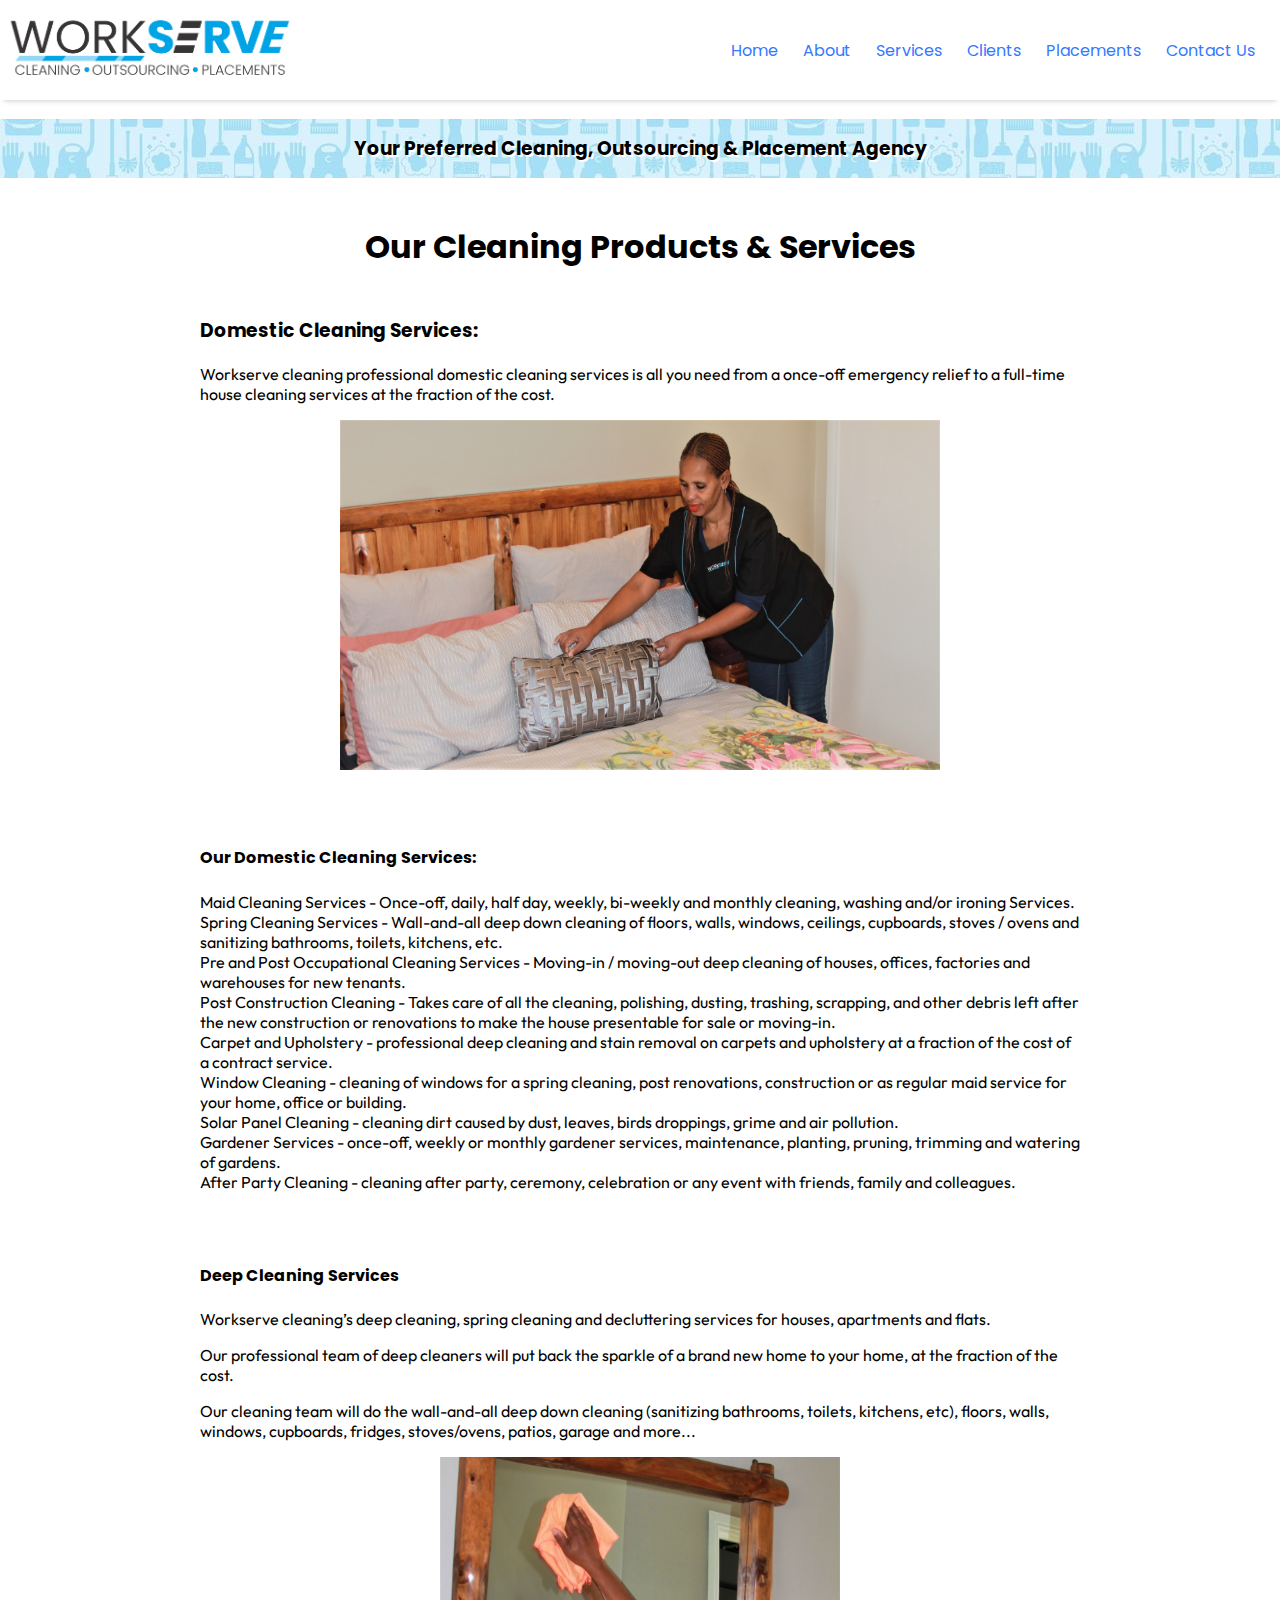
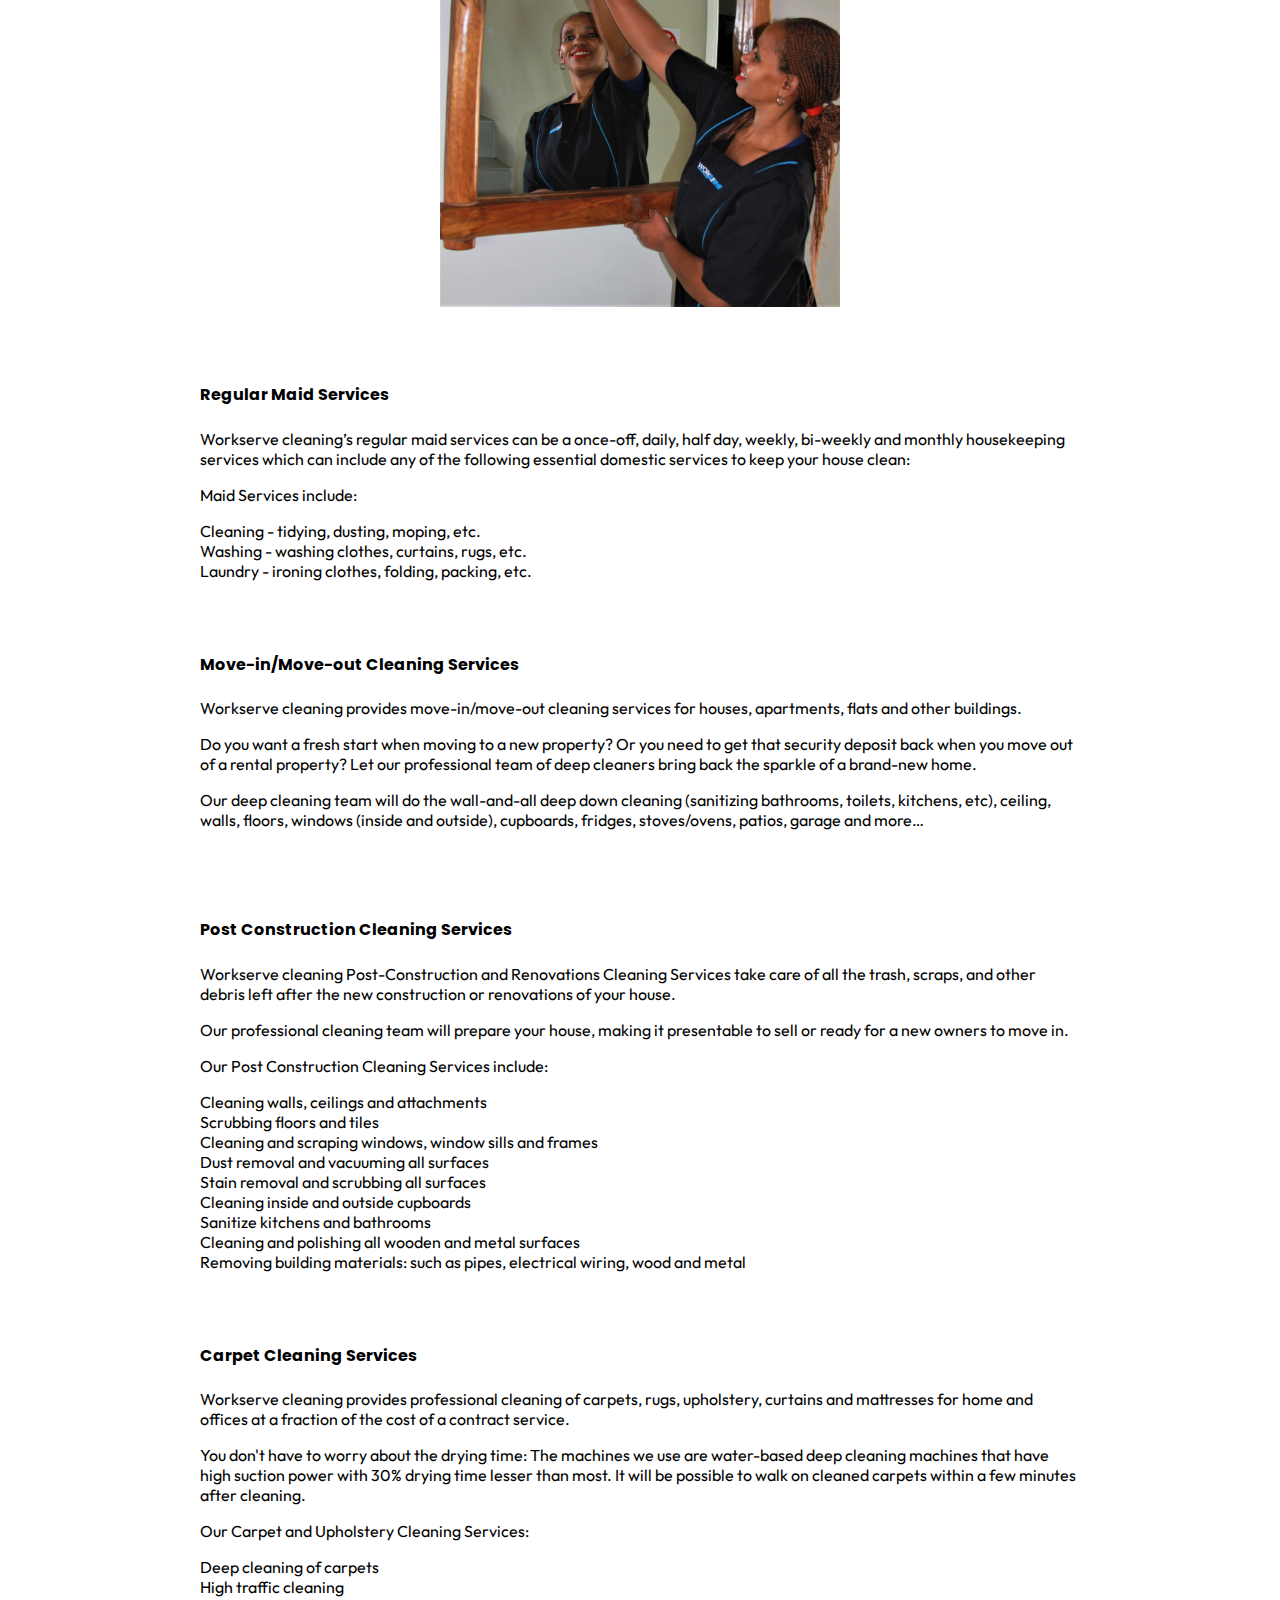
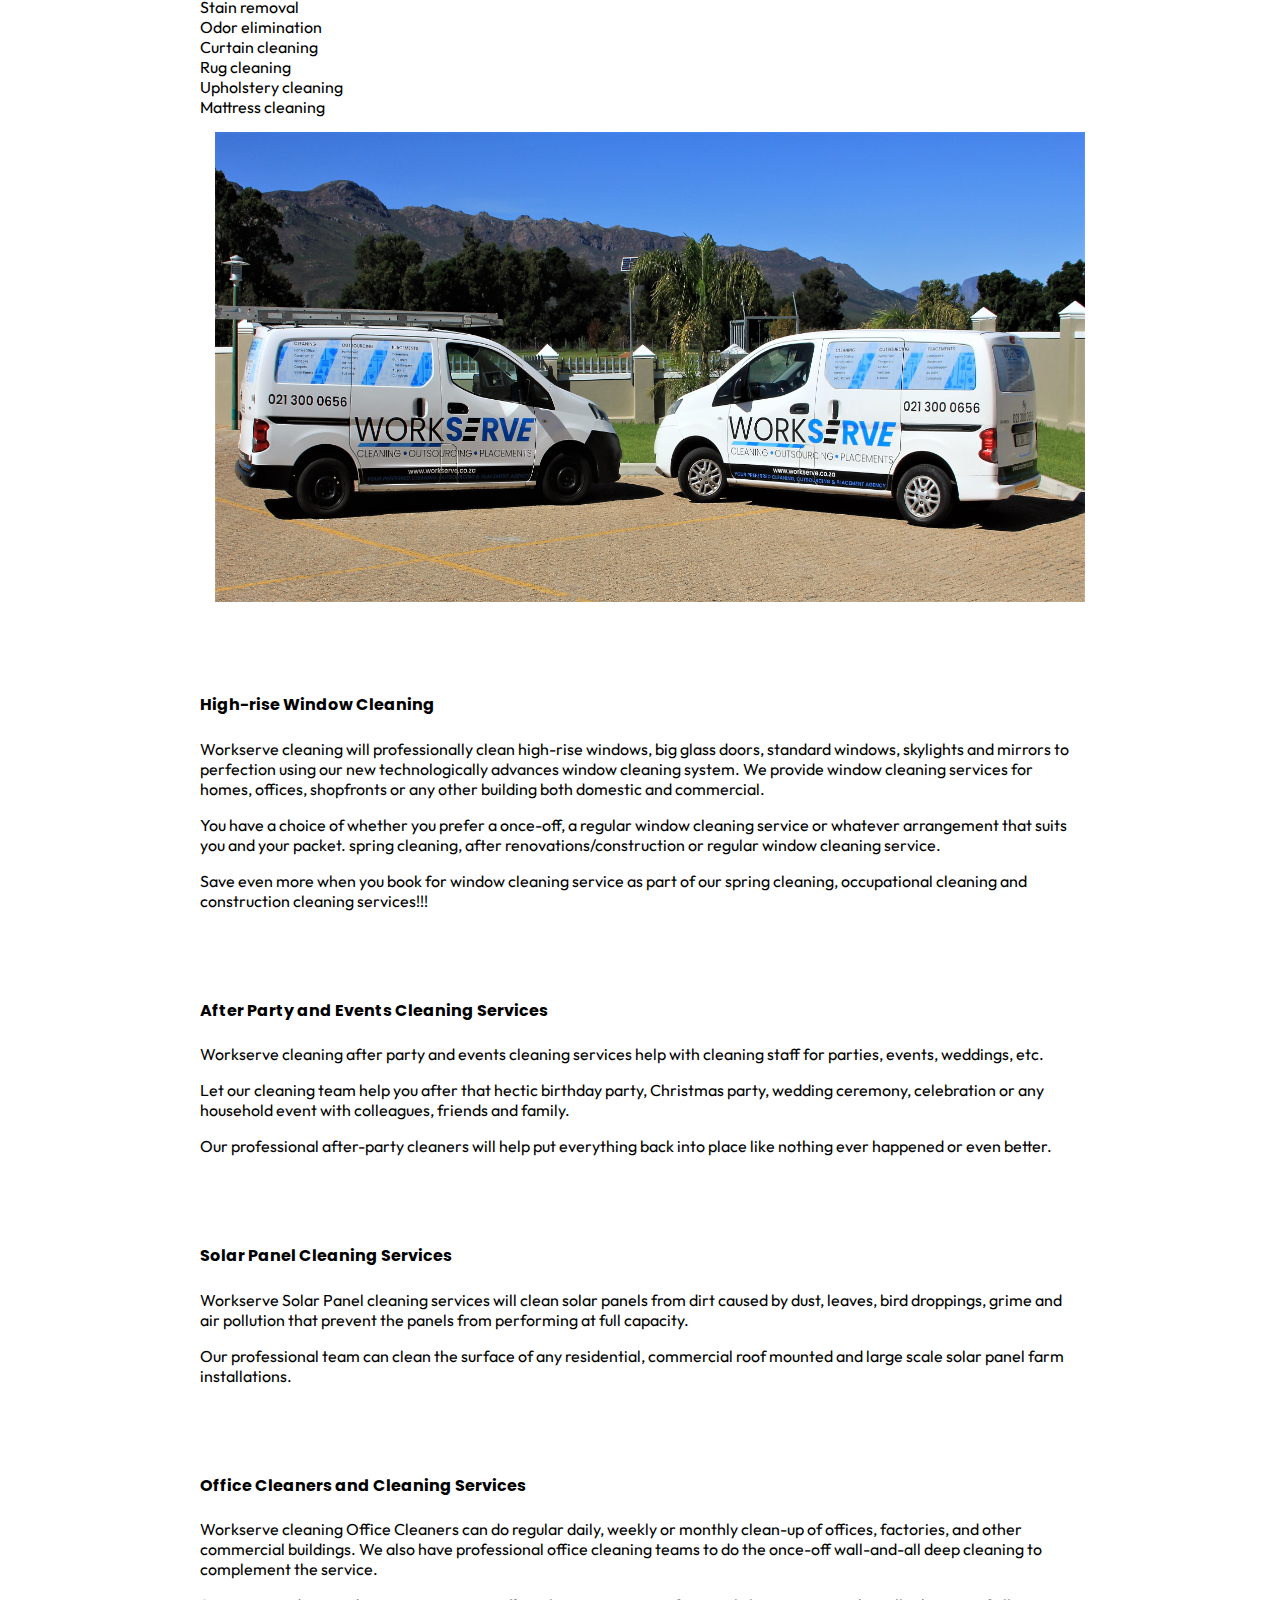
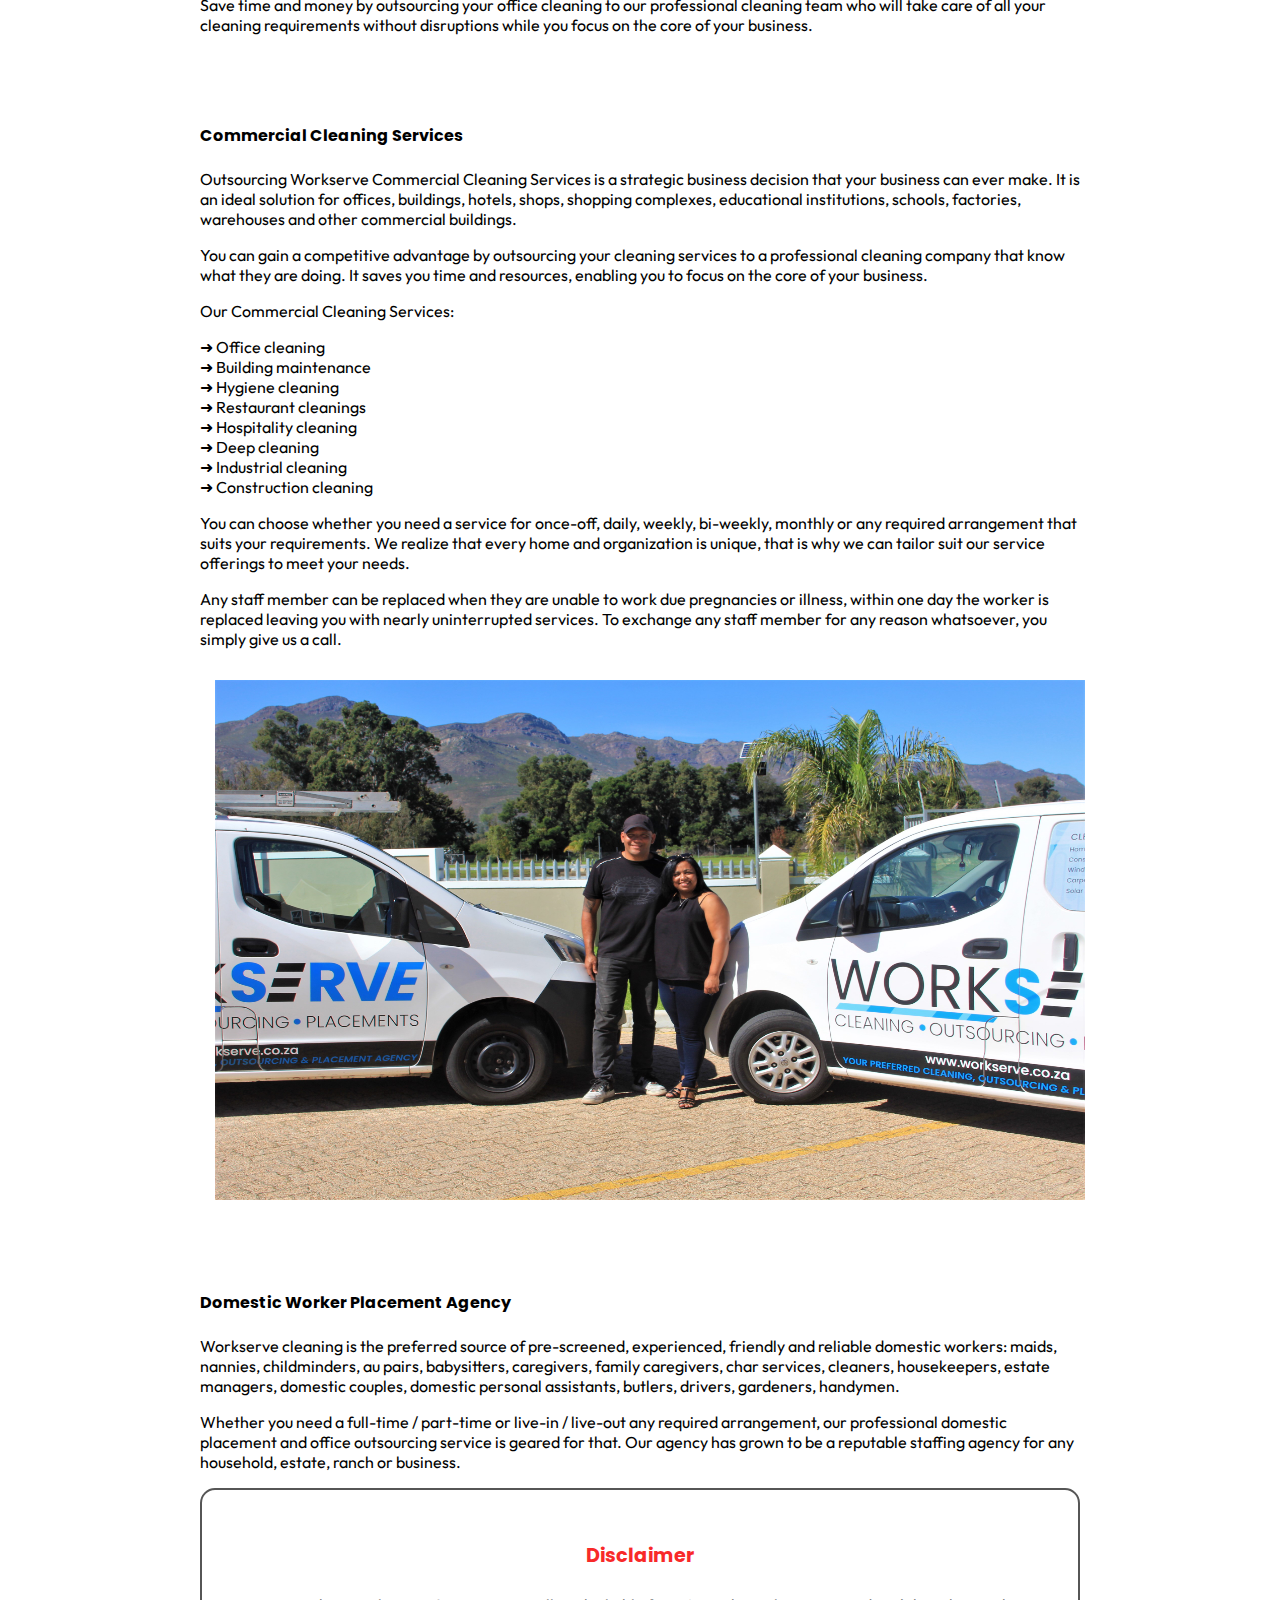
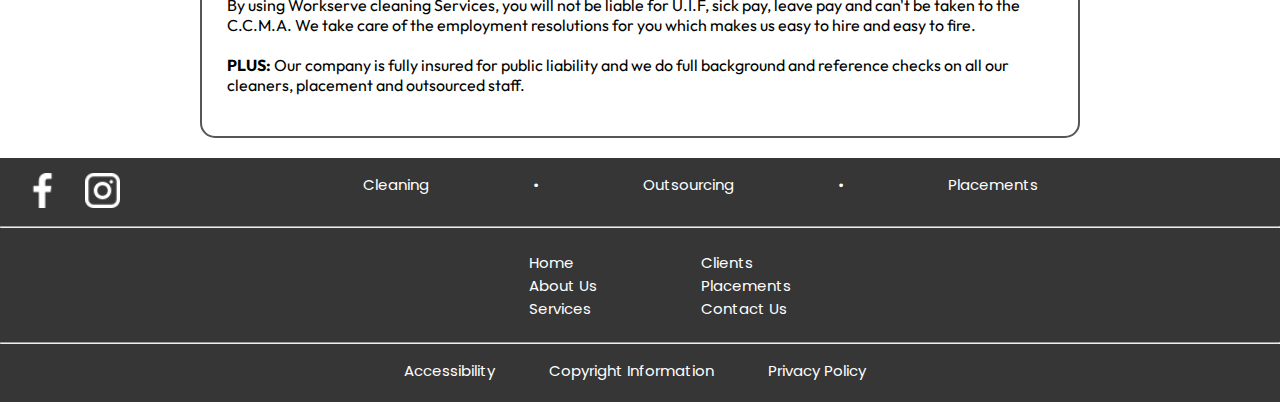
<file: services.html>
<!DOCTYPE html>
<html lang="en">
<head>
    <meta charset="UTF-8">
    <meta http-equiv="X-UA-Compatible" content="IE=edge">
    <meta name="viewport" content="width=device-width, initial-scale=1.0">
    <link rel="stylesheet" href="style.css">

    <link rel="icon" type="image/x-icon" href="/images/favicon/letter-w-16.png">

    <link rel="preconnect" href="https://fonts.googleapis.com">
    <link rel="preconnect" href="https://fonts.gstatic.com" crossorigin>
    <link href="https://fonts.googleapis.com/css2?family=Outfit&display=swap" rel="stylesheet">
    <link href="https://fonts.googleapis.com/css2?family=Outfit&family=Poppins&display=swap" rel="stylesheet">


    <title>Workserve</title>

</head>
<body>
    
        <div class="header">
            <img src="images/Workserve LOGOS originalpng.png" alt="Workserve-Logo" class="WSLogo">
            

            <div class="container"> 
                <nav class="navbar">
                  
                  <ul class="nav-menu">
                    <li class="nav-item">
                      <a href="index.html" class="nav-link">Home</a>
                    </li>
                    <li class="nav-item">
                      <a href="aboutus.html" class="nav-link">About</a>
                    </li>
                    <li class="nav-item">
                      <a href="#" class="nav-link">Services</a>
                    </li>
                    <li class="nav-item">
                        <a href="clients.html" class="nav-link">Clients</a>
                    </li>
                    <li class="nav-item">
                        <a href="placements.html" class="nav-link">Placements</a>
                    </li>
                    <li class="nav-item">
                        <a href="contact.html" class="nav-link">Contact Us</a>
                    </li>
                  </ul>

                  <div class="hamburger">
                    <span class="bar"></span>
                    <span class="bar"></span>
                    <span class="bar"></span>
                  </div>
                </nav>
             </div>

        </div>


<h3 class="subtitle">Your Preferred Cleaning, Outsourcing & Placement Agency</h3>
    
<div class="services-main">

    <h2 id="services-main-head">Our Cleaning Products & Services</h2>
    
    <div class="services-main-body">

        <h3>Domestic Cleaning Services:</h3>
        <p>Workserve cleaning professional domestic cleaning services is all you need from a once-off
            emergency relief to a full-time house cleaning services at the fraction of the cost.
        </p>

        <div class="services-images">
            <img id="cleaner-1" src="images/workserve-stock/cleaner-2-edited.jpg" alt="cleaner-1">
        </div>
        
        
        <div class="services-paragraph">
            <h4>Our Domestic Cleaning Services:</h4>
        
            <li>Maid Cleaning Services - Once-off, daily, half day, weekly, bi-weekly and monthly cleaning,
                washing and/or ironing Services.</li>
            <li>Spring Cleaning Services - Wall-and-all deep down cleaning of floors, walls, windows,
                ceilings, cupboards, stoves / ovens and sanitizing bathrooms, toilets, kitchens, etc.</li>
            <li>Pre and Post Occupational Cleaning Services - Moving-in / moving-out deep cleaning of
                houses, offices, factories and warehouses for new tenants.</li>
            <li>Post Construction Cleaning - Takes care of all the cleaning, polishing, dusting, trashing,
                scrapping, and other debris left after the new construction or renovations to make the
                house presentable for sale or moving-in.</li>
            <li>Carpet and Upholstery - professional deep cleaning and stain removal on carpets and
                upholstery at a fraction of the cost of a contract service.</li>
            <li>Window Cleaning - cleaning of windows for a spring cleaning, post renovations,
                construction or as regular maid service for your home, office or building.</li>
            <li>Solar Panel Cleaning - cleaning dirt caused by dust, leaves, birds droppings, grime and air
                pollution.</li>
            <li>Gardener Services - once-off, weekly or monthly gardener services, maintenance,
                planting, pruning, trimming and watering of gardens.</li>
            <li>After Party Cleaning - cleaning after party, ceremony, celebration or any event with
                friends, family and colleagues.</li>
        </div>
        
        

        <!-- <p>You can choose whether you need a service for once-off, daily, half days, weekly, bi-weekly, 
            monthly or any required arrangement that suits your requirements. We realize that every home
            and organization is unique, that is why we can tailor suit our service offerings to meet your
            needs.
        </p> -->

        <!-- <h4>Labour Outsourcing</h4>

        <p>
            Workserve cleaning can help you make a strategic decision of outsourcing your non-core business
            functions and labour in your business or organization. You can gain a competitive advantage
            by outsourcing, because it saves you time and resources, enabling you to focus on the
            core functions of your business.
        </p>

        <p>☆ Office Cleaning Services.
            ☆ Event Cleaning Services.
            ☆ Construction Site Cleaning Services.
            ☆ Staffing Solutions.
            ☆ Solar panel cleaning.
            ☆ Gardeners.
            </p> -->
        <div class="services-paragraph">
            <h4>Deep Cleaning Services</h4>
            <p>
                Workserve cleaning’s deep cleaning, spring cleaning and decluttering services for houses, apartments and flats.
            </p>

            <p>Our professional team of deep cleaners will put back the sparkle of a brand new home to your home, at the fraction of the cost.</p>
            
            <p>Our cleaning team will do the wall-and-all deep down cleaning (sanitizing bathrooms, toilets, kitchens, etc), floors, walls, windows, cupboards, fridges, stoves/ovens, patios, garage and more...</p>
        
            
        </div>

        <div class="services-images">
            <img id="cleaner-2" src="images/workserve-stock/cleaner-3.JPG" alt="cleaner-2">
        </div>
        

        <div class="services-paragraph">
            <h4>Regular Maid Services</h4>
            <p>Workserve cleaning’s regular maid services can be a once-off, daily, half day, weekly, bi-weekly and monthly housekeeping services which can include any of the following essential domestic services to keep your house clean:</p>

            <p>Maid Services include:</p>
            <li>Cleaning - tidying, dusting, moping, etc.</li>
            <li>Washing - washing clothes, curtains, rugs, etc.</li>
            <li>Laundry - ironing clothes, folding, packing, etc.</li>
        </div>
        

        <div class="services-paragraph">
            <h4>Move-in/Move-out Cleaning Services</h4>
            <p>Workserve cleaning provides move-in/move-out cleaning services for houses, apartments, flats and other buildings.</p>

            <p>Do you want a fresh start when moving to a new property? Or you need to get that security deposit back when you move out of a rental property? Let our professional team of deep cleaners bring back the sparkle of a brand-new home.</p>

            <p>Our deep cleaning team will do the wall-and-all deep down cleaning (sanitizing bathrooms, toilets, kitchens, etc), ceiling, walls, floors, windows (inside and outside), cupboards, fridges, stoves/ovens, patios, garage and more…</p>
        </div>
        
        <div class="services-paragraph">
            <h4>Post Construction Cleaning Services</h4>
            <p>Workserve cleaning Post-Construction and Renovations Cleaning Services take care of all the trash, scraps, and other debris left after the new construction or renovations of your house.</p>

            <p>Our professional cleaning team will prepare your house, making it presentable to sell or ready for a new owners to move in.</p>

            <p>Our Post Construction Cleaning Services include:</p>
            <li>Cleaning walls, ceilings and attachments</li>
            <li>Scrubbing floors and tiles</li>
            <li>Cleaning and scraping windows, window sills and frames</li>
            <li>Dust removal and vacuuming all surfaces</li>
            <li>Stain removal and scrubbing all surfaces</li>
            <li>Cleaning inside and outside cupboards</li>
            <li>Sanitize kitchens and bathrooms</li>
            <li>Cleaning and polishing all wooden and metal surfaces</li>
            <li>Removing building materials: such as pipes, electrical wiring, wood and metal</li>
        </div>
        
        <div class="services-paragraph">
            <h4>Carpet Cleaning Services</h4>
            <p>Workserve cleaning provides professional cleaning of carpets, rugs, upholstery, curtains and mattresses for home and offices at a fraction of the cost of a contract service.</p>

            <p>You don't have to worry about the drying time: The machines we use are water-based deep cleaning machines that have high suction power with 30% drying time lesser than most. It will be possible to walk on cleaned carpets within a few minutes after cleaning.</p>

            <p>Our Carpet and Upholstery Cleaning Services:</p>
            <li>Deep cleaning of carpets</li>
            <li>High traffic cleaning</li>
            <li>Stain removal</li>
            <li>Odor elimination</li>
            <li>Curtain cleaning</li>
            <li>Rug cleaning</li>
            <li>Upholstery cleaning</li>
            <li>Mattress cleaning</li>
        </div>

        <div class="car-images">
            <img id="cars-1" src="images/workserve-stock/edited/cars-1.jpg" alt="cars-1">
        </div>
        

        <!-- <p><strong>PLUS:</strong> Our company is fully insured for public liability, and we do full background and, reference checks on all our staff.</p> -->
        <div class="services-paragraph">
            <h4>High-rise Window Cleaning</h4>
            <p>Workserve cleaning will professionally clean high-rise windows, big glass doors, standard windows, skylights and mirrors to perfection using our new technologically advances window cleaning system. We provide window cleaning services for homes, offices, shopfronts or any other building both domestic and commercial.</p>

            <p>You have a choice of whether you prefer a once-off, a regular window cleaning service or whatever arrangement that suits you and your packet. spring cleaning, after renovations/construction or regular window cleaning service.</p>

            <p>Save even more when you book for window cleaning service as part of our spring cleaning, occupational cleaning and construction cleaning services!!!</p>
        </div>
        <div class="services-paragraph">
            <h4>After Party and Events Cleaning Services</h4>
            <p>Workserve cleaning after party and events cleaning services help with cleaning staff for parties, events, weddings, etc.</p>
            <p>Let our cleaning team help you after that hectic birthday party, Christmas party, wedding ceremony, celebration or any household event with colleagues, friends and family.</p>
            <p>Our professional after-party cleaners will help put everything back into place like nothing ever happened or even better.</p>
        </div>
        

        <!-- <h4>Disclaimer</h4>
        <p>By using Workserve cleaning Services, you will not be liable for U.I.F, sick pay, leave pay and can't be taken to the C.C.M.A. We take care of the employment resolutions for you which makes us easy to hire and easy to fire.<br>
        PLUS: Our company is fully insured for public liability and we do full background and reference checks on all our cleaners, placement and outsourced staff.</p> -->

        <div class="services-paragraph">
            <h4>Solar Panel Cleaning Services </h4>
            <p>Workserve Solar Panel cleaning services will clean solar panels from dirt caused by dust, leaves, bird droppings, grime and air pollution that prevent the panels from performing at full capacity.</p>
            <p>Our professional team can clean the surface of any residential, commercial roof mounted and large scale solar panel farm installations.</p>
        </div>
        
        <!-- <h4>Disclaimer</h4>
        <p>By using Workserve cleaning Services, you will not be liable for U.I.F, sick pay, leave pay and can't be taken to the C.C.M.A. We take care of the employment resolutions for you which makes us easy to hire and easy to fire.<br>
        PLUS: Our company is fully insured for public liability and we do full background and reference checks on all our cleaners, placement and outsourced staff.</p> -->

        <div class="services-paragraph">
            <h4>Office Cleaners and Cleaning Services</h4>
        <p>Workserve cleaning Office Cleaners can do regular daily, weekly or monthly clean-up of offices, factories, and other commercial buildings. We also have professional office cleaning teams to do the once-off wall-and-all deep cleaning to complement the service.</p>
        <p>Save time and money by outsourcing your office cleaning to our professional cleaning team who will take care of all your cleaning requirements without disruptions while you focus on the core of your business.</p>
        </div>
        
        <!-- <h4>Disclaimer</h4>
        <p>By using Workserve cleaning Services, you will not be liable for U.I.F, sick pay, leave pay and can't be taken to the C.C.M.A. We take care of the employment resolutions for you which makes us easy to hire and easy to fire.<br>
        PLUS: Our company is fully insured for public liability and we do full background and reference checks on all our cleaners, placement and outsourced staff.</p> -->


        <div class="services-paragraph">
            <h4>Commercial Cleaning Services</h4>
            <p>Outsourcing Workserve Commercial Cleaning Services is a strategic business decision that your business can ever make. It is an ideal solution for offices, buildings, hotels, shops, shopping complexes, educational institutions, schools, factories, warehouses and other commercial buildings.</p>
            <p>You can gain a competitive advantage by outsourcing your cleaning services to a professional cleaning company that know what they are doing. It saves you time and resources, enabling you to focus on the core of your business.</p>
            <p>Our Commercial Cleaning Services:</p>
            <li>➜ Office cleaning</li>
            <li>➜ Building maintenance</li>
            <li>➜ Hygiene cleaning</li>
            <li>➜ Restaurant cleanings</li>
            <li>➜ Hospitality cleaning</li>
            <li>➜ Deep cleaning</li>
            <li>➜ Industrial cleaning</li>
            <li>➜ Construction cleaning</li>

            <p>You can choose whether you need a service for once-off, daily, weekly, bi-weekly, monthly or any required arrangement that suits your requirements. We realize that every home and organization is unique, that is why we can tailor suit our service offerings to meet your needs.</p>
            <p>Any staff member can be replaced when they are unable to work due pregnancies or illness, within one day the worker is replaced leaving you with nearly uninterrupted services. To exchange any staff member for any reason whatsoever, you simply give us a call.</p>
        </div>

        <div class="car-images">
            <img id="cars-2" src="images/workserve-stock/edited/cars-2.jpg" alt="cars-2">
        </div>
        
        <!-- <h4>Disclaimer</h4>
        <p>By using Workserve cleaning Services, you will not be liable for U.I.F, sick pay, leave pay and can't be taken to the C.C.M.A. We take care of the employment resolutions for you which makes us easy to hire and easy to fire.<br>
        PLUS: Our company is fully insured for public liability and we do full background and reference checks on all our cleaners, placement and outsourced staff.</p> -->
        
        <div class="services-paragraph">
            <h4>Domestic Worker Placement Agency</h4>
            <p>Workserve cleaning is the preferred source of pre-screened, experienced, friendly and reliable domestic workers: maids, nannies, childminders, au pairs, babysitters, caregivers, family caregivers, char services, cleaners, housekeepers, estate managers, domestic couples, domestic personal assistants, butlers, drivers, gardeners, handymen.</p>
            <p>Whether you need a full-time / part-time or live-in / live-out any required arrangement, our professional domestic placement and office outsourcing service is geared for that. Our agency has grown to be a reputable staffing agency for any household, estate, ranch or business.</p>
        
        </div>
        
        <div class="services-disclaimer-wrapper">
            <div class="services-disclaimer">
                <h4 id="disclaimer-head">Disclaimer</h4>
                <p>By using Workserve cleaning Services, you will not be liable for U.I.F, sick pay, leave pay and can't be taken to the C.C.M.A. We take care of the employment resolutions for you which makes us easy to hire and easy to fire.<br><br>
                <strong>PLUS:</strong> Our company is fully insured for public liability and we do full background and reference checks on all our cleaners, placement and outsourced staff.</p>
            </div>
        </div>
        
    </div>
</div>

<div class="footer">
    <div class="footer-top">
        <!-- <img src="images/icons/facebook-app-symbol.png" alt="facebook-icon">
        <img src="images/icons/instagram.png" alt="instagram-icon"> -->

        <div class="ul-wrapper">

            <!-- <img id="facebook-icon" src="images/icons/facebook-app-symbol.png" alt="facebook-icon">
            <img id="instagram-icon" src="images/icons/instagram.png" alt="instagram-icon"> -->

            <a href="https://www.facebook.com/WorkserveCleaning" target="_blank">
                <img id="facebook-icon" src="images/icons/facebook_w.png" alt="facebook-icon">
            </a>
            <!-- <img id="facebook-icon" src="images/icons/facebook_w.png" alt="facebook-icon"> -->
            <a href="https://www.instagram.com/workserve/" target="_blank">
                <img id="instagram-icon" src="images/icons/instagram_w.png" alt="instagram-icon">
            </a>
            <!-- <img id="instagram-icon" src="images/icons/instagram_w.png" alt="instagram-icon"> -->


            <ul>Cleaning</ul>
            <ul>•</ul>
            <ul>Outsourcing</ul>
            <ul>•</ul>
            <ul>Placements</ul>
        </div>      
    </div>

    <hr id="footer-line-1">

    <div class="footer-body">
        
        <div class="footer-body-wrapper-1">
            <ul class="footer-body-column-1">
                <a href="index.html"><li>Home</li></a>
                <a href="aboutus.html"><li>About Us</li></a>
                <a href="services.html"><li>Services</li></a>
            </ul>
        </div>
        
        <div class="footer-body-wrapper-2">
            <ul class="footer-body-column-2">
                <a href="clients.html"><li>Clients</li></a>
                <a href="placements.html"><li>Placements</li></a>
                <a href="contact.html"><li>Contact Us</li></a>
            </ul>
        </div>

    </div>

    <hr>

    <div class="footer-bottom">
        <ul>
            <li>Accessibility</li>
            <li>Copyright Information</li>
            <li>Privacy Policy</li>
        </ul>
        
    </div>

</div>

</body>
<script src="script.js"></script>
</html>
</file>
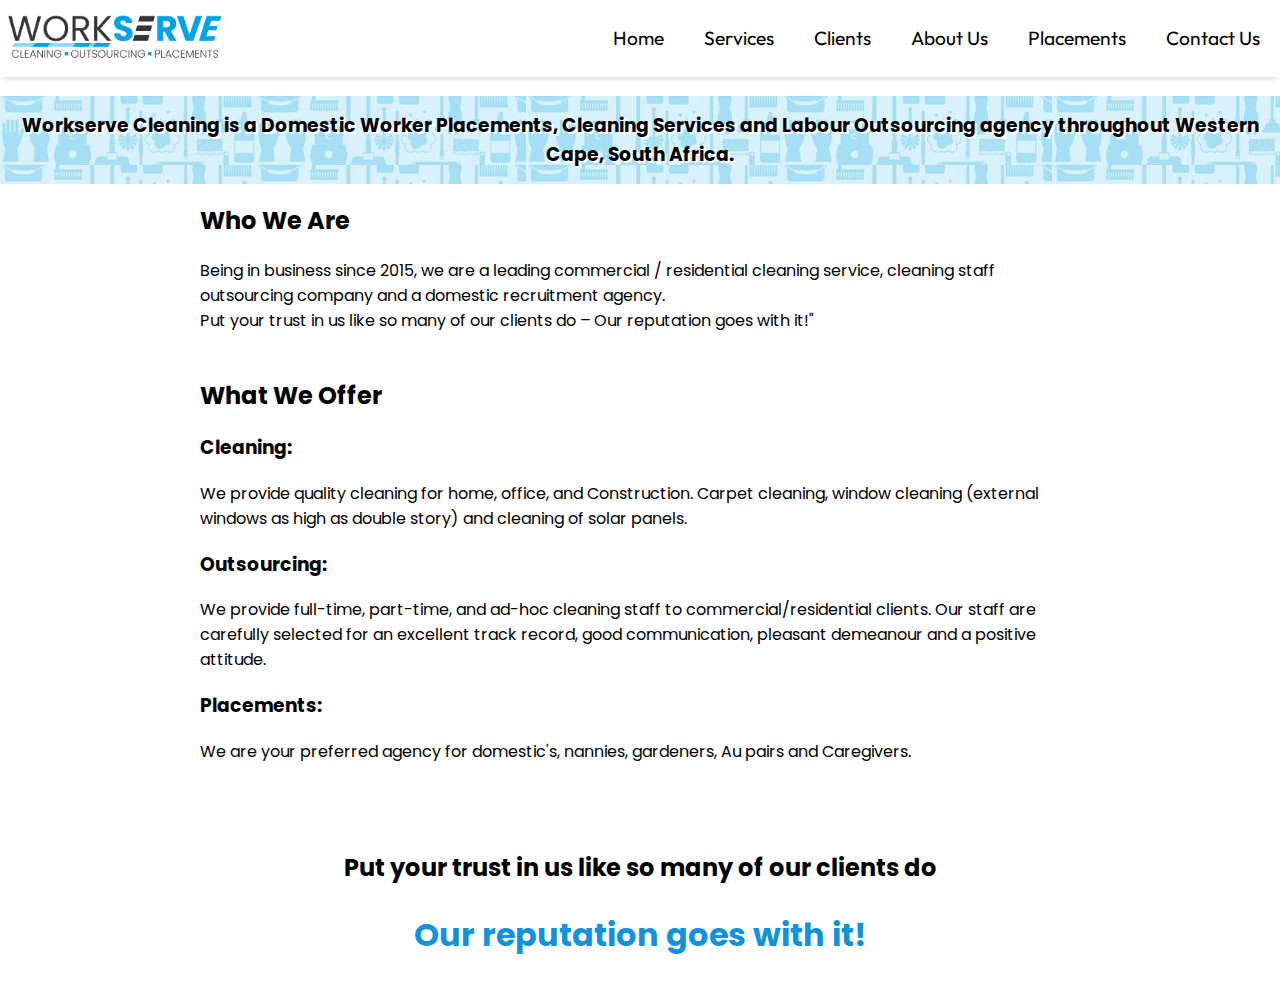
<file: main-site-to-fix/aboutus.html>
<!DOCTYPE html>
<html lang="en">
<head>
    <meta charset="UTF-8">
    <meta http-equiv="X-UA-Compatible" content="IE=edge">
    <meta name="viewport" content="width=device-width, initial-scale=1.0">
    <link rel="stylesheet" href="style.css">

    <link rel="icon" type="image/x-icon" href="/images/favicon/letter-w-16.png">

    <link rel="preconnect" href="https://fonts.googleapis.com">
    <link rel="preconnect" href="https://fonts.gstatic.com" crossorigin>
    <link href="https://fonts.googleapis.com/css2?family=Outfit&display=swap" rel="stylesheet">
    <link href="https://fonts.googleapis.com/css2?family=Outfit&family=Poppins&display=swap" rel="stylesheet">


    <title>Workserve</title>

</head>
<body>
    
        <div class="header">
            <img src="images/Workserve LOGOS originalpng.png" alt="Workserve-Logo" class="WSLogo">
            

            <div class="navbar">
                <ul>
                    <li><a href="index.html">Home</a></li>
                    <!-- <li><a href="ourteam.asp">Our Team</a></li> -->
                    <li><a href="services.html">Services</a></li>
                    <li><a href="clients.html">Clients</a></li>
                    <li><a href="aboutus.html">About Us</a></li>
                    <li><a href="placements.html">Placements</a></li>
                    <li><a href="contact.html">Contact Us</a></li>
                </ul>
            </div>

        </div>

        <h3 class="subtitle">Workserve Cleaning is a Domestic Worker Placements, Cleaning Services and Labour Outsourcing agency throughout Western Cape, South Africa.</h3>

        <div class="about-main-container">
            <div class="about-main">
                <div class="about-main-1">
                    <h2>Who We Are</h2>

                    <p>
                        Being in business since 2015, we are a leading commercial / residential cleaning service, cleaning staff outsourcing company and a domestic recruitment agency.  
                        <br>Put your trust in us like so many of our clients do – Our reputation goes with it!"
                    </p>

                    <!-- <p>Being in business since 2015, <strong>Workserve</strong> is a leading commercial / residential cleaning service, 
                    cleaning staff outsourcing company and a domestic recruitment agency.
                    </p> -->

                    <h2 id="about-wwo">What We Offer</h2>

                    <h3>Cleaning:</h3>
                    <p>We provide quality cleaning for home, office, and Construction. Carpet cleaning, window cleaning (external windows as high as double story) and cleaning of solar panels.</p>

                    <h3>Outsourcing:</h3>
                    <p>We provide full-time, part-time, and ad-hoc cleaning staff to commercial/residential clients. Our staff are carefully selected for an excellent track record, good communication, pleasant demeanour and a positive attitude.</p>
            
                    <h3>Placements:</h3>
                    <p>We are your preferred agency for domestic's, nannies, gardeners, Au pairs and Caregivers.</p>
                </div>
                

                <div class="about-main-2">
                    <h2>Put your trust in us like so many of our clients do</h2>
                    <h2 id="about-highlight">Our reputation goes with it!</h2>
                </div>
                
            </div>
        </div>

</body>



<script src="script.js"></script>
</html>
</file>
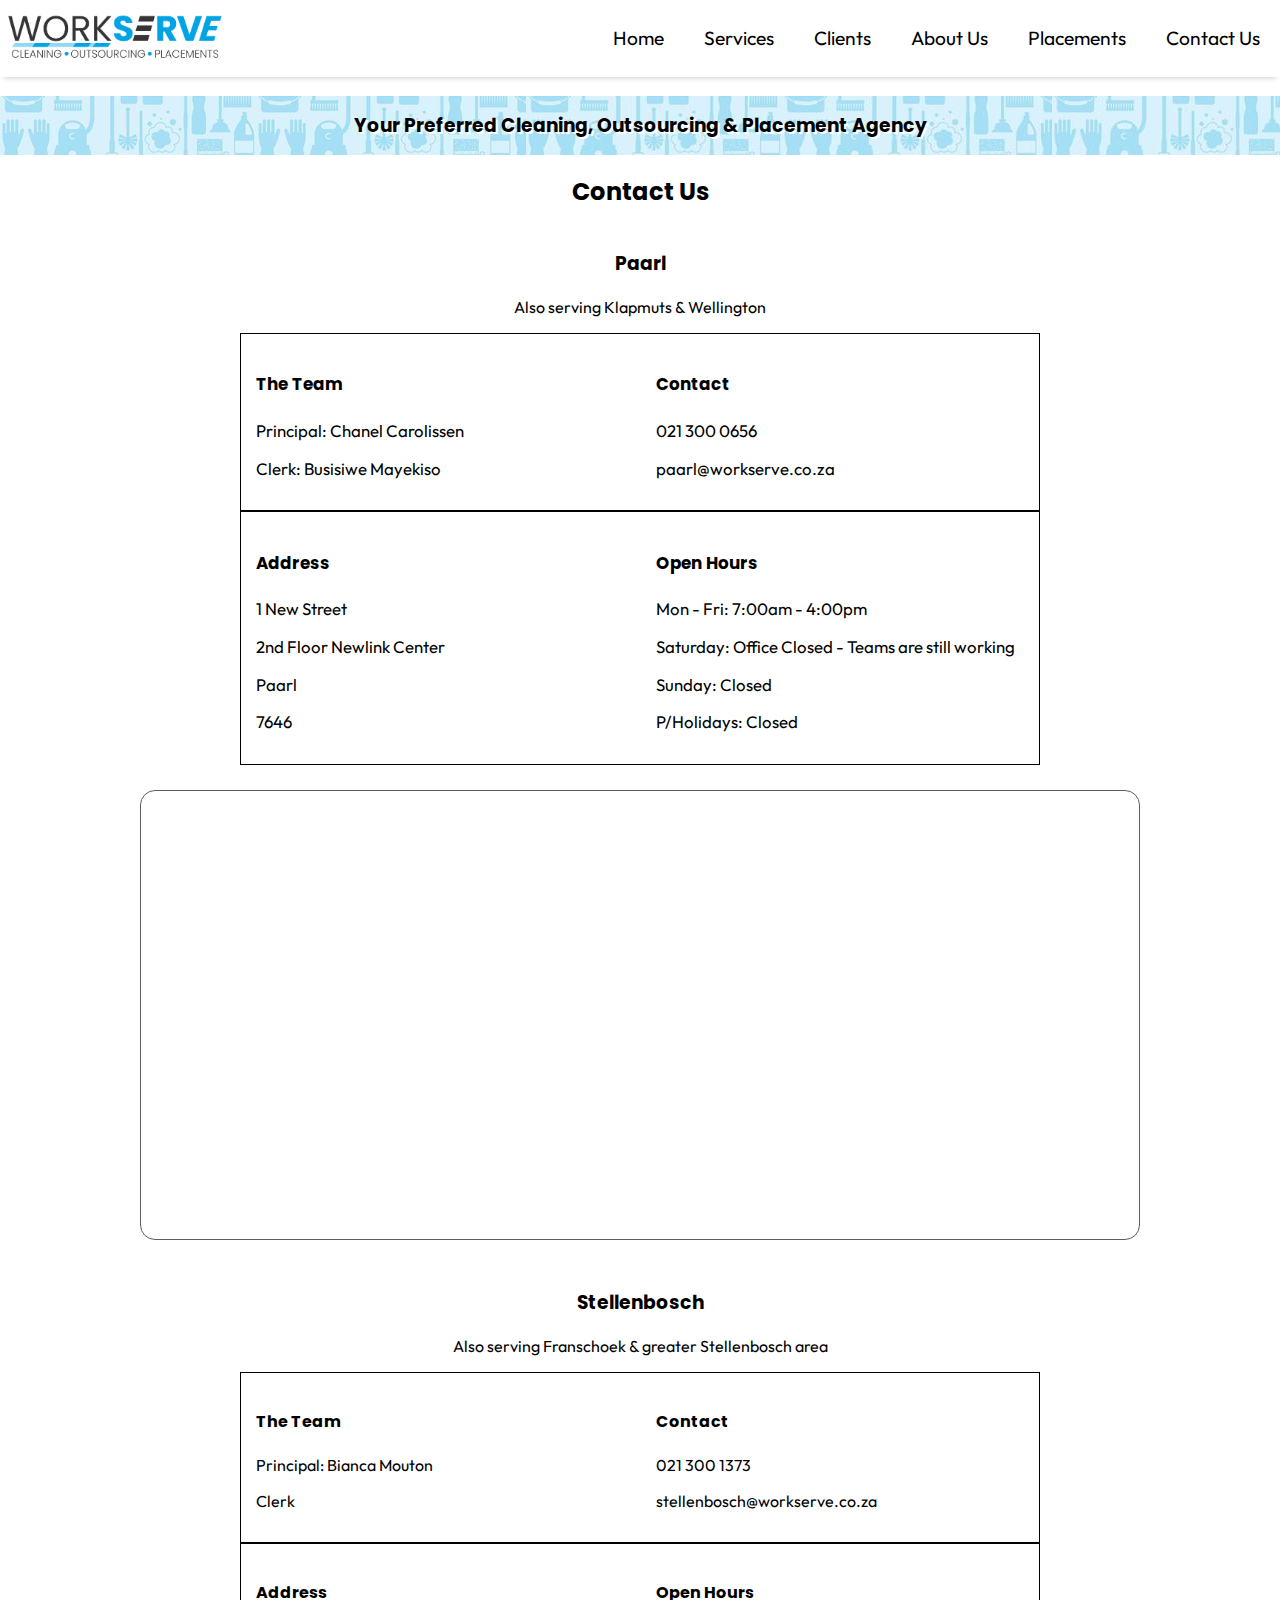
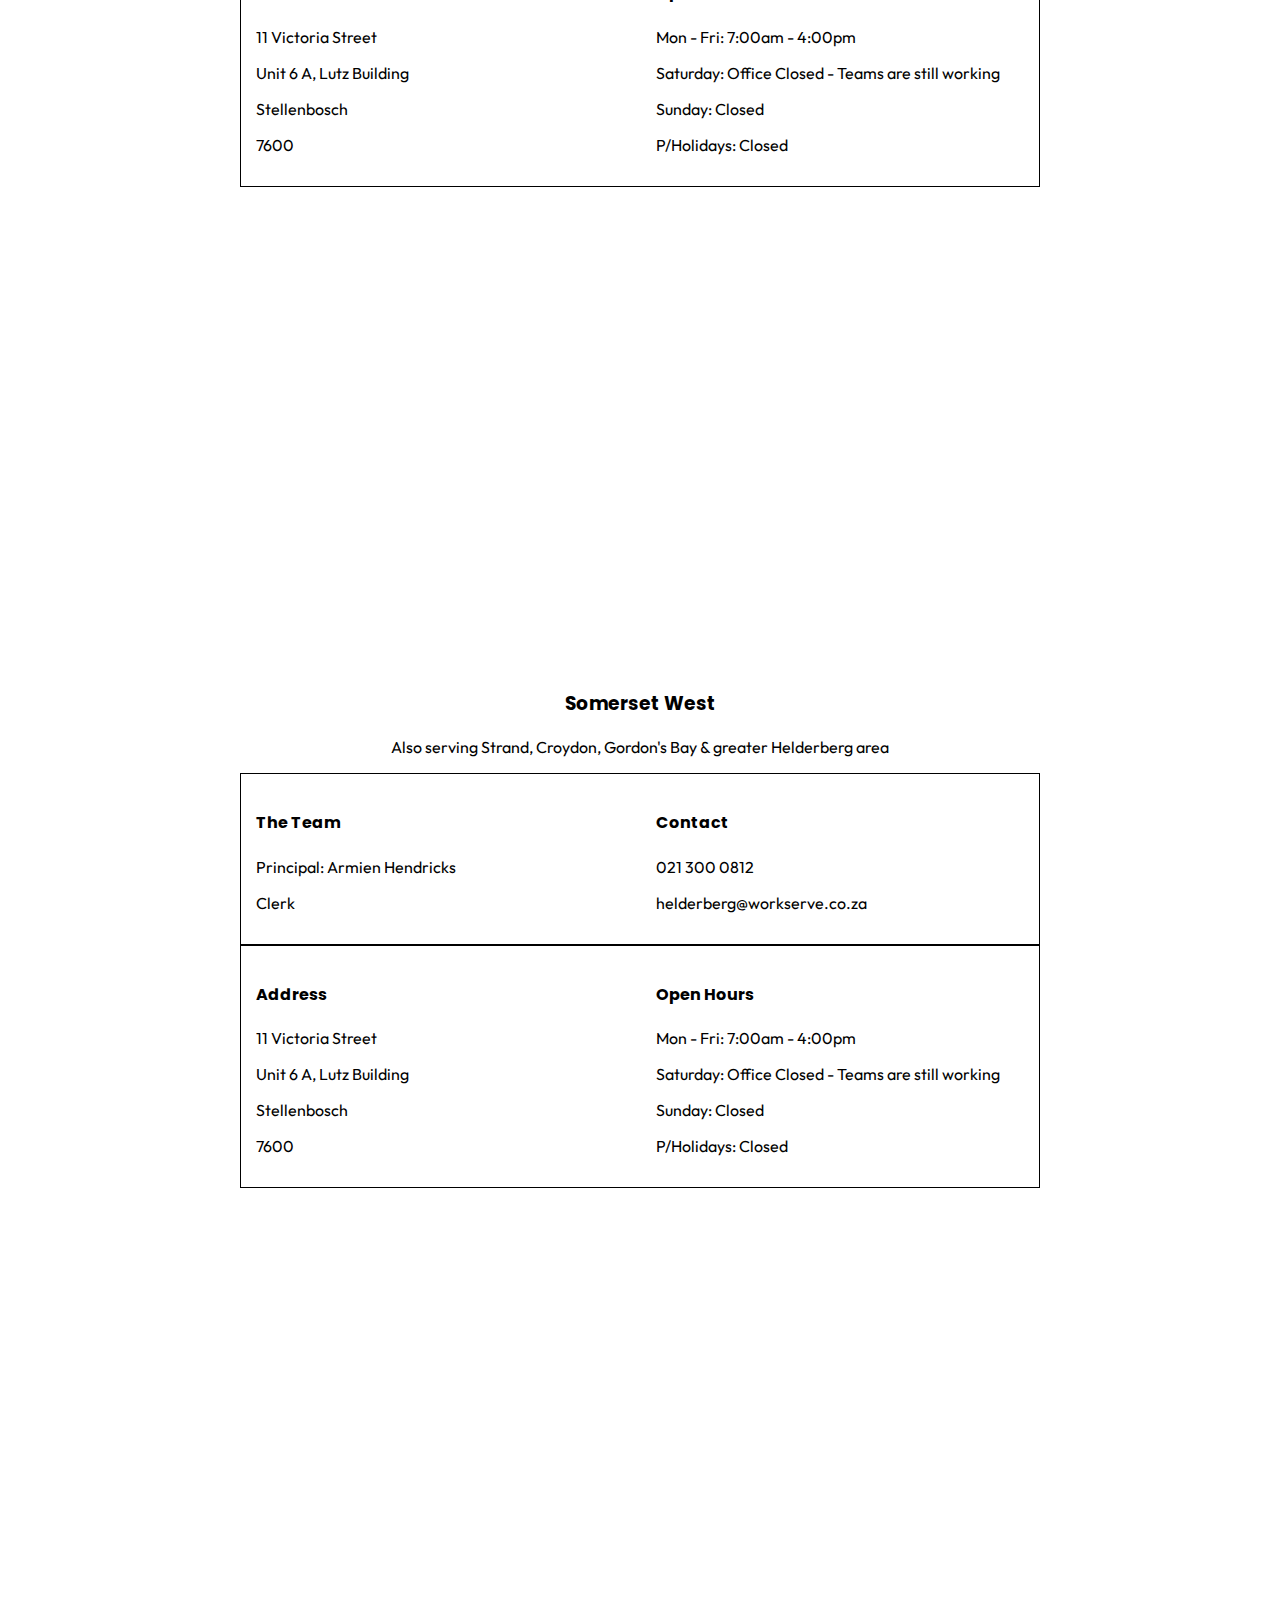
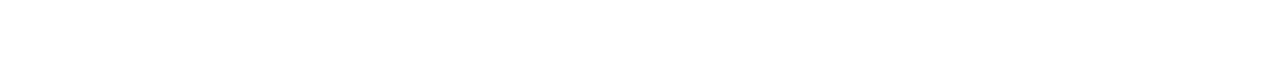
<file: main-site-to-fix/contact.html>
<!DOCTYPE html>
<html lang="en">
<head>
    <meta charset="UTF-8">
    <meta http-equiv="X-UA-Compatible" content="IE=edge">
    <meta name="viewport" content="width=device-width, initial-scale=1.0">
    <link rel="stylesheet" href="style.css">

    <link rel="icon" type="image/x-icon" href="/images/favicon/letter-w-16.png">

    <link rel="preconnect" href="https://fonts.googleapis.com">
    <link rel="preconnect" href="https://fonts.gstatic.com" crossorigin>
    <link href="https://fonts.googleapis.com/css2?family=Outfit&display=swap" rel="stylesheet">
    <link href="https://fonts.googleapis.com/css2?family=Outfit&family=Poppins&display=swap" rel="stylesheet">


    <title>Workserve</title>

</head>
<body>
    
        <div class="header">
            <img src="images/Workserve LOGOS originalpng.png" alt="Workserve-Logo" class="WSLogo">
            

            <div class="navbar">
                <ul>
                    <li><a href="index.html">Home</a></li>
                    <!-- <li><a href="ourteam.asp">Our Team</a></li> -->
                    <li><a href="services.html">Services</a></li>
                    <li><a href="clients.html">Clients</a></li>
                    <li><a href="aboutus.html">About Us</a></li>
                    <li><a href="placements.html">Placements</a></li>
                    <li><a href="contact.html">Contact Us</a></li>
                </ul>
            </div>

        </div>


<h3 class="subtitle">Your Preferred Cleaning, Outsourcing & Placement Agency</h3>
    
<div class="contact-main-container">

    <div class="contact-main">
        <h2 id="contact-main-heading">Contact Us</h2>
        

        <div class="contact-paarl">
            <div class="paarl-head">
                <h3>Paarl</h3>
                <p>Also serving Klapmuts & Wellington</p>
            </div>
            
            <div class="paarl-wrapped">
                <div class="paarl-wrapper-1">
                    <div class="paarl-team">
                        <h4>The Team</h4>
                        <p>Principal: Chanel Carolissen</p>
                        <p>Clerk: Busisiwe Mayekiso</p>
                    </div>
        
                    <div class="paarl-contact">
                        <h4>Contact</h4>
                        <p>021 300 0656</p>
                        <p>paarl@workserve.co.za</p>
                    </div>
                </div>
                
    
                <div class="paarl-wrapper-2">
                    <div class="paarl-address">
                        <h4>Address</h4>
                        <p>1 New Street</p>
                        <p>2nd Floor Newlink Center</p>
                        <p>Paarl</p>
                        <p>7646</p>
                    </div>
        
                    <div class="paarl-open-hours">
                        <h4>Open Hours</h4>
                        <p>Mon - Fri: 7:00am - 4:00pm</p>
                        <p>Saturday: Office Closed - Teams are still working</p>
                        <p>Sunday: Closed</p>
                        <p>P/Holidays: Closed</p>
                    </div>
                </div>
            </div>
            
            
            <div class="paarl-map-wrapper">
                <div id="paarl-map">
                    <iframe src="https://www.google.com/maps/embed?pb=!1m18!1m12!1m3!1d3318.1194108154386!2d18.962565715804516!3d-33.73172821939021!2m3!1f0!2f0!3f0!3m2!1i1024!2i768!4f13.1!3m3!1m2!1s0x1dcda83aa3b7dd3b%3A0xc70b59dfc147dde4!2sWorkserve%20Paarl%20(Cleaning%2C%20Outsourcing%2C%20Placements)!5e0!3m2!1sen!2sza!4v1677920901774!5m2!1sen!2sza" width="1000" height="450" style="border: solid 1px rgb(94, 94, 94); border-radius: 15px;" allowfullscreen="" loading="lazy" referrerpolicy="no-referrer-when-downgrade"></iframe>
                </div>
            </div>
            
        </div>





        

        </div>
        <div class="contact-stellies">
            <div class="stellies-head">
                <h3>Stellenbosch</h3>
                <p>Also serving Franschoek & greater Stellenbosch area</p>
            </div>
            

            <div class="stellies-wrapper-1">
                <div class="stellies-team">
                    <h4>The Team</h4>
                    <p>Principal: Bianca Mouton</p>
                    <p>Clerk</p>
                </div>
    
                <div class="stellies-contact">
                    <h4>Contact</h4>
                    <p>021 300 1373</p>
                    <p>stellenbosch@workserve.co.za</p>
                </div>
            </div>


            <div class="stellies-wrapper-2">
                <div class="stellies-address">
                    <h4>Address</h4>
                    <p>11 Victoria Street</p>
                    <p>Unit 6 A, Lutz Building</p>
                    <p>Stellenbosch</p>
                    <p>7600</p>
                </div>
    
                <div class="stellies-open-hours">
                    <h4>Open Hours</h4>
                    <p>Mon - Fri: 7:00am - 4:00pm</p>
                    <p>Saturday: Office Closed - Teams are still working</p>
                    <p>Sunday: Closed</p>
                    <p>P/Holidays: Closed</p>
                </div>
            </div>
            
            <div class="stellies-map-wrapper">
                <div id="stellies-map">
                    <iframe src="https://www.google.com/maps/embed?pb=!1m18!1m12!1m3!1d3310.2533686601296!2d18.859295815809194!3d-33.93461092991013!2m3!1f0!2f0!3f0!3m2!1i1024!2i768!4f13.1!3m3!1m2!1s0x1dcdb3748034563f%3A0x872523f594a4d4d1!2sMarvellous%20Maids%20Somerset%20West%20%26%20Stellenbosch!5e0!3m2!1sen!2sza!4v1677921004111!5m2!1sen!2sza" width="600" height="450" style="border:0;" allowfullscreen="" loading="lazy" referrerpolicy="no-referrer-when-downgrade"></iframe>
                </div>
            </div>
            
        </div>





        <div class="contact-swest">
            <div class="swest-head">
                <h3>Somerset West</h3>
                <p>Also serving Strand, Croydon, Gordon's Bay & greater Helderberg area</p>
            </div>
            
            <div class="swest-wrapper-1">
                <div class="swest-team">
                    <h4>The Team</h4>
                    <p>Principal: Armien Hendricks</p>
                    <p>Clerk</p>
                </div>
    
                <div class="swest-contact">
                    <h4>Contact</h4>
                    <p>021 300 0812</p>
                    <p>helderberg@workserve.co.za</p>
                </div>
            </div>
            
            <div class="swest-wrapper-2">
                <div class="swest-address">
                    <h4>Address</h4>
                    <p>11 Victoria Street</p>
                    <p>Unit 6 A, Lutz Building</p>
                    <p>Stellenbosch</p>
                    <p>7600</p>
                </div>
    
                <div class="swest-open-hours">
                    <h4>Open Hours</h4>
                    <p>Mon - Fri: 7:00am - 4:00pm</p>
                    <p>Saturday: Office Closed - Teams are still working</p>
                    <p>Sunday: Closed</p>
                    <p>P/Holidays: Closed</p>
                </div>
            </div>
            
            <div class="swest-map-wrapper">
                <div id="swest-map">
                    <iframe src="https://www.google.com/maps/embed?pb=!1m18!1m12!1m3!1d3310.2533686601296!2d18.859295815809194!3d-33.93461092991013!2m3!1f0!2f0!3f0!3m2!1i1024!2i768!4f13.1!3m3!1m2!1s0x1dcdb3748034563f%3A0x872523f594a4d4d1!2sMarvellous%20Maids%20Somerset%20West%20%26%20Stellenbosch!5e0!3m2!1sen!2sza!4v1677921004111!5m2!1sen!2sza" width="600" height="450" style="border:0;" allowfullscreen="" loading="lazy" referrerpolicy="no-referrer-when-downgrade"></iframe>
                </div>
            </div>
            
        </div>

    </div>

</div>

</body>
<script src="script.js"></script>
</html>
</file>
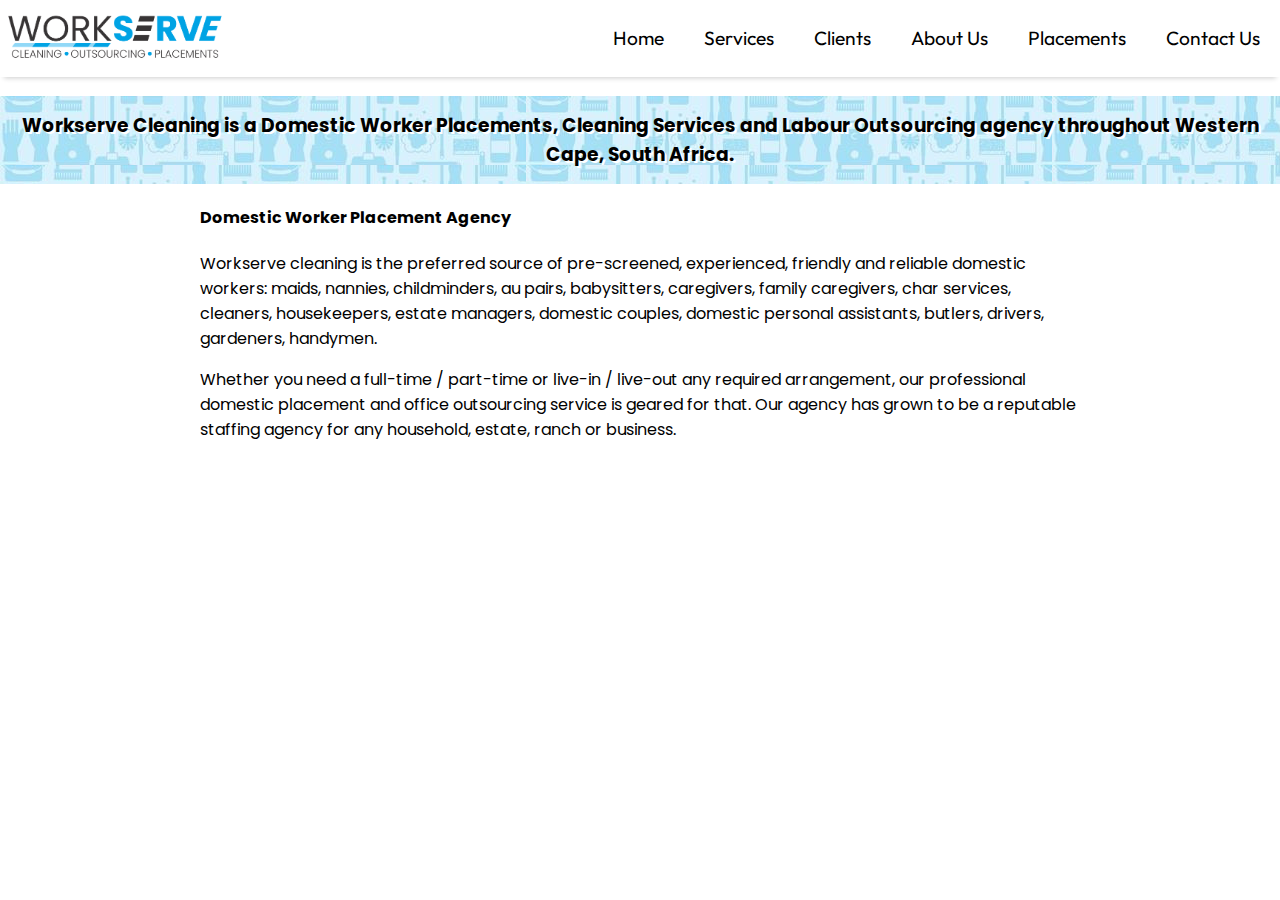
<file: main-site-to-fix/placements.html>
<!DOCTYPE html>
<html lang="en">
<head>
    <meta charset="UTF-8">
    <meta http-equiv="X-UA-Compatible" content="IE=edge">
    <meta name="viewport" content="width=device-width, initial-scale=1.0">
    <link rel="stylesheet" href="style.css">

    <link rel="icon" type="image/x-icon" href="/images/favicon/letter-w-16.png">

    <link rel="preconnect" href="https://fonts.googleapis.com">
    <link rel="preconnect" href="https://fonts.gstatic.com" crossorigin>
    <link href="https://fonts.googleapis.com/css2?family=Outfit&display=swap" rel="stylesheet">
    <link href="https://fonts.googleapis.com/css2?family=Outfit&family=Poppins&display=swap" rel="stylesheet">


    <title>Workserve</title>

</head>
<body>
    
        <div class="header">
            <img src="images/Workserve LOGOS originalpng.png" alt="Workserve-Logo" class="WSLogo">
            

            <div class="navbar">
                <ul>
                    <li><a href="index.html">Home</a></li>
                    <!-- <li><a href="ourteam.asp">Our Team</a></li> -->
                    <li><a href="services.html">Services</a></li>
                    <li><a href="clients.html">Clients</a></li>
                    <li><a href="aboutus.html">About Us</a></li>
                    <li><a href="placements.html">Placements</a></li>
                    <li><a href="contact.html">Contact Us</a></li>
                </ul>
            </div>

        </div>

        <h3 class="subtitle">Workserve Cleaning is a Domestic Worker Placements, Cleaning Services and Labour Outsourcing agency throughout Western Cape, South Africa.</h3>

        <div class="placements-main-container">
            <div class="placements-main">
                <h4>Domestic Worker Placement Agency</h4>
                <p>Workserve cleaning is the preferred source of pre-screened, experienced, friendly and reliable domestic workers: maids, nannies, childminders, au pairs, babysitters, caregivers, family caregivers, char services, cleaners, housekeepers, estate managers, domestic couples, domestic personal assistants, butlers, drivers, gardeners, handymen.</p>
                <p>Whether you need a full-time / part-time or live-in / live-out any required arrangement, our professional domestic placement and office outsourcing service is geared for that. Our agency has grown to be a reputable staffing agency for any household, estate, ranch or business.</p>




                
                
            </div>
        </div>

</body>



<script src="script.js"></script>
</html>
</file>
<file: style.css>
/*
Theme Name: Workserve-Custom-Theme
Author: PJT
Author URI: http://workserve.co.za.www422.jnb1.host-h.net/
Description: A brief description of your theme
Version: 1.0
*/


@import url('https://fonts.googleapis.com/css2?family=Outfit:wght@200&display=swap');

* {
    box-sizing: border-box;
  }

body {
    margin: 0;
}

/* This contains the LOGO & NAVBAR */

.header {
    display: flex;
    justify-content: space-between;
    align-items: center;
    width: 100%;
    margin: 0;
    box-shadow: 0px 5px 5px -4px rgba(0, 0, 0, 0.2);

    /* Border for testing */
    /* border: 1px solid rgb(40, 216, 76); */
}



/* Subtitle text */
.subtitle{
    background-image: url(images/315116127_9027085930650883_2588189936633892662_n.jpg);

    padding: 15px;
    text-align: center;
    font-family: 'Poppins', sans-serif;
    text-shadow: 2px 2px #ffffff;;

    /* Border for testing */
    /* border: 1px solid rgb(32, 35, 208); */
}


/* My navbar items */
.WSLogo{
    height: 100px;
    width: 300px;
    }




    /* MEDIA QUERY */
    /* @media only screen and (min-width: 800px) and (max-width: 1200px) {

      } */
      

    @media screen and (max-width: 800px) {

        /* .burger-icon {
            display: block;
        } */

        .nav-burger {
            padding-right: 15px;
            display: block !important;
        }


        .WSLogo {
            height: 80px;
            width: 245px;
        }

        .placements-main-container {
            /* margin: 0 auto; */
            /* display: flex;
            justify-content: right; */
            /* align-items: center; */
            font-size: 15px;
            display: flex;
            justify-content: center;
        }

        .placements-main {
            padding-left: 30px;
            padding-right: 30px;
        }

        .placements-main h4 {
            text-align: center;
        }

        /* About Us Stylings */

        .about-big-cont {
            display: flex;
            justify-content: center;
        }

        .about-main-container {
            width: 100px;
            font-size: 15px;
            display: flex;
            justify-content: center;  
        }

        .about-main-1 {
            margin: 0;
            text-align: center !important;
            width: 300px;
        }


        .about-main {
            text-align: center;
        }

        /* Services Page - Media Queries */

        #services-main-head {
            padding-right: 15px;
            padding-left: 15px;
        }

        .services-main {
            padding-right: 20px;
            padding-left: 20px;
        }

        .services-main h2 {
            font-size: 1.6rem !important;
        }


        .services-main-body {
            padding: 25px !important;
            text-align: center !important;
        }


        #cleaner-1 {
            text-align: center !important;
            width: 100% !important;
            height: 100% !important;
        }

        #cleaner-2 {
            text-align: center !important;
            width: 100% !important;
            height: 100% !important;
        }

        #cars-1 {
            text-align: center !important;
            width: 100% !important;
            height: 100% !important; 
        }

        #cars-2 {
            text-align: center !important;
            width: 100% !important;
            height: 100% !important;
        }

        .services-images {
            display: flex;
            justify-content: center;
        }




        /* Contact Us - Media Queries */



        .contact-main-container {
            margin: 0;
        }
        
        .contact-paarl {
            padding-left: 7px;
        }

        .paarl-wrapped {
            display: flex;
            flex-wrap: wrap;

            width: 350px;
            height: auto;

            padding-left: 7px;
            
        }

        .paarl-wrapper-1 {
            display: flex;
            justify-content: center;
            margin: 0;

            width: fit-content;
            height: fit-content;
        }

        .paarl-team {
            text-align: center;

            width: 300px !important;
        }

        .paarl-contact {
            text-align: center;
        }

        .paarl-wrapper-2 {
            display: flex;
            justify-content: center;
            margin: 0;
            width: fit-content;
            height: fit-content;
        }

        .paarl-map-wrapper{
            display: flex;
            justify-content: center;

            width: fit-content !important;
        }

        

        /* .paarl-map {
            width: 200px;
        } */

        #paarl-map-iframe {
            width: 300px;
            height: 300px;
        }



        /* Stellenbosch Med Que */

        .stellies-wrapped {
            display: flex;
            flex-wrap: wrap;

            width: 350px;
            height: auto;

            padding-left: 20px;
        }

        .stellies-wrapper-1 {
            display: flex;
            justify-content: center;
            text-align: center;
            margin: 0;

            width: fit-content;
            height: fit-content;
        }

        .stellies-wrapper-2 {
            display: flex;
            justify-content: center;
            margin: 0;
            width: fit-content;
            height: fit-content;
        }

        #stellies-map-iframe {
            width: 300px;
            height: 300px;
        }

        .stellies-map-wrapper{
            display: flex !important;
            justify-content: center !important;

            width: fit-content !important;
        }

        /* Somerset West Med Que */

        .swest-wrapped {
            display: flex;
            flex-wrap: wrap;
            
            width: 350px;
            height: auto;

            padding-left: 20px;
        }

        .swest-wrapper-1 {
            display: flex;
            justify-content: center;
            text-align: center;
            margin: 0;

            width: fit-content;
            height: fit-content;
        }

        .swest-wrapper-2 {
            display: flex;
            justify-content: center;
            margin: 0;
            width: fit-content;
            height: fit-content;
        }

        #swest-map-iframe {
            width: 300px;
            height: 300px;
        }

        .swest-map-wrapper{
            display: flex !important;
            justify-content: center !important;

            width: fit-content !important;
        }


        /* Footer Media Queries */

        #footer-bottom-list {
            text-align: left;
        }

        .footer-bottom ul {
            list-style-type: none;
            text-align: left;
        }

        .ul-wrapper{
            display: flex;
            flex-direction: column;
        }

        .cpo {
            text-align: left;
        }
}


/* Main Info Section */

.mainInfoCont{
    padding: 20px;
    display: flex;
    justify-content: center;
    align-items: center;
    margin-bottom: 20px;

}

.mainInfo{
    border-radius: 10px;
    padding: 10px;
    padding-top: 20px;
    padding-left: 15px;
    padding-right: 15px;
    text-align: center;
    background-image: url(images/workserve-stock/edited/cars-1.jpg);
    background-size: cover;
    background-repeat: no-repeat;
    height: 550px;
    width:  1400px;
}

#mainInfo-logo-banner {
    width: 45%;
    height: 45%;
}

/* .unsplash-cleaning{
    width: 1000px;
    height: 600px;
} */

.mainInfo-heading {
    padding: 5px;
    background-color: rgba(154, 154, 154, 0.875);

    text-align: center;
    font-family: 'Poppins', sans-serif;
    text-shadow: 2px 2px #565656;
    font-size: 19px;
    color: white;
}

#mainInfo-heading-excl {font-size: 35px;}





/* Client Section Styles */

.clients {
    background-color: rgb(47, 47, 47);
    text-align: center;
    font-family: 'Poppins', sans-serif;
    color: rgb(255, 255, 255);
    padding-bottom: 35px;
    /* padding-top: 35px; */
}

#clients-heading{
    padding: 10px;
    font-size: 50px;
}

#clients-underline {
    width: 25%;
}

.clients-main-gallery img {
    transition: transform .2s;
}

.clients-main-gallery img:hover {
    transform: scale(1.3);
}



/* Client Slider Functionality */
.client-gallery {


    display: flex;
    justify-content: center;
    flex-wrap: wrap;

    padding-top: 25px;
    padding-bottom: 15px;
}

.client-gallery img {
    width: 300px;
    height: 300px;
    padding: 20px;

    object-fit:scale-down
}

.client-gallery img {
    transition: transform .2s;
}

.client-gallery img:hover {
    transform: scale(1.3);
}

.clients a {
    color: rgb(255, 255, 255);
    text-decoration: none;
}


/* Divider */
.divider {
    background-image: url(images/315116127_9027085930650883_2588189936633892662_n.jpg);
    width: 100%;
    height: 110px;
    box-shadow: 0px 5px 5px -4px rgba(0, 0, 0, 0.2);
}


/* Testimonial Stylings */

.testimonials-container {
    font-family: 'Outfit', sans-serif;
    text-align: center;
}

.testimonials-container h2 {
    font-size: 50px;
}

#t-heading {
    margin-bottom: 10px;
}

#t-subheading {
    margin-top: 0;
    margin-bottom: 20px;
}

.testimonials{
    display: flex;
    justify-content: center;
    flex-wrap: wrap;

    margin-bottom: 35px;
}

.testimonials img {
    transition: transform .2s;
}

.testimonials img:hover {
    transform: scale(1.1);
}



/* Request a Quote Section */
.quote-container {
    font-family: "Poppins", sans-serif;
    padding-bottom: 35px;
}

.quote-container h1 {
    text-align: center;
}

form {
    max-width: 500px;
    margin: 0 auto;
    padding: 20px;
    border: 1px solid #ccc;
    border-radius: 5px;
    background-color: #f7f7f7;

  }
  
  label {
    display: block;
    margin-bottom: 10px;
    font-weight: bold;
  }
  
  input[type="text"],
  input[type="email"],
  input[type="tel"],
  textarea {
    width: 100%;
    padding: 10px;
    margin-bottom: 20px;
    border: 1px solid #ccc;
    border-radius: 3px;
    box-sizing: border-box;
  }
  
  input[type="submit"] {
    display: block;
    margin: 0 auto;
    padding: 10px 20px;
    border: none;
    border-radius: 3px;
    background-color: #49B9FB;
    color: white;
    font-size: 16px;
    cursor: pointer;
  }
  
  input[type="submit"]:hover {
    background-color: #1391da;
  }

  select {
    width: 100%;
    padding: 10px;
    margin-bottom: 20px;
    border: 1px solid #ccc;
    border-radius: 3px;
    box-sizing: border-box;
    text-align: center;
    font-family: "Poppins", sans-serif;
  }


/* Footer Section - Home Page */
.footer {
    font-family: "Poppins", sans-serif;
    font-size: 15px;
    padding-top: 15px;

    background-color: #000000c9;
    color: #ffffff;
}

.footer li {
    list-style-type: none;
}


/* My Insta & Facebook Icons */
.footer-top img {
    height: 35px;
    width: 35px;


    display: inline;
    margin: 0;
    padding: 0;

    /* For IE, the outcast */
    zoom:1;
    display: inline;

    float: left;
}

#facebook-icon {
    margin-right: 25px;
    margin-left: 25px;

}

.ul-wrapper {
    text-align: center;
}

.ul-wrapper ul {
    display: inline-block;
        margin: 0;
        padding: 0;
        padding-top: 15px;
        padding-left: 50px;
        padding-right: 50px;

        /* For IE, the outcast */
        zoom:1;
        display: inline;
}

#footer-line-1 {
    margin-top: 30px;
}

.footer-bottom {
    text-align: center;
    padding-bottom: 5px;
}



.footer-body a {
    color: white;
    text-decoration: none;
}

.footer-body {
    /* border-style: dashed; */

    display: flex;
    justify-content: center;
    gap: 5%;
}

.footer-body-wrapper-1{
    width: fit-content;
}

.footer-body-wrapper-2{
    width: fit-content;
}

/* .footer-body-column-1 {
    border-style: solid;
    width: fit-content;
} */

/* .footer-body-column-2 {
    border-style: solid;
    width: fit-content;
} */

/* .footer-body {
    display: flex;
    flex-direction: column;
    flex-wrap: wrap;
    column-count: 2;
    column-width: 25%;

}

.footer-body-column-2 {
text-align: right;

} */

.footer-bottom li {

    display: inline-block;
        margin: 0;
        padding: 0;
        padding-right: 50px;

        /* For IE, the outcast */
        zoom:1;
        display: inline;
}

/* Services Page */

#services-main-head {
    font-family: 'Poppins', sans-serif;
    text-align: center;
    font-size: 2rem;
}

.services-main {
    display: flex;
    flex-direction: column;
    justify-content: center;
}

.services-main-body {
    font-family: 'Outfit', sans-serif;
    text-align: left;
    padding-left: 200px;
    padding-right: 200px;
}

.services-images {
    margin: auto;
    text-align: center;
}

.car-images {
    text-align: center;
}

#cleaner-1 {
    text-align: center;
    height: 350px;
    width: 600px;
    /* border-radius: 12px; */
}

#cleaner-2 {
    text-align: center;
    height: 450px;
    width: 400px;
    /* border-radius: 25px; */
}

#cars-1 {
    text-align: center;
    height: 500px;
    width: 900px;
    padding: 15px;
    /* border-radius: 20px; */
}

#cars-2 {
    text-align: center;
    height: 550px;
    width: 900px;
    padding: 15px;
    /* border-radius: 20px; */
}

.services-paragraph {
    padding-top: 50px;
}

#disclaimer-head {
    color: rgb(248, 41, 41);
    font-family: 'Outfit' sans-serif;
    font-size: larger;
    text-align: center;
}

.services-disclaimer-wrapper {
    padding-bottom: 20px;
}

.services-disclaimer {
    border-style: solid;
    border-width: 2px;
    border-color:#565656;
    border-radius: 15px;
    padding: 25px;
}

/* Clients Page */
.clients-main-container {
    background-color: rgba(82, 82, 82, 0.568);
    padding: 25px;
}

.clients-main {
    font-family: 'Poppins', sans-serif;
    text-align: center;
    color: #ffffff;
}

.clients-main-gallery {
    display: flex;
    justify-content: center;
    flex-wrap: wrap;
}

.clients-main-gallery img{
    width: 200px;
    height: 200px;
    object-fit:scale-down;
    margin-right: 50px;
    border-radius: 15px;
}


/* -------------------------- */


/* About Us Page */
.about-main-container {
    font-family: 'Poppins', sans-serif;
    padding-left: 200px;
    padding-right: 200px;
}

.about-main-1 {
    text-align: left;
}

.about-main-2 {
    padding-top: 50px;
    text-align: center;
}

#about-highlight {
    font-size: xx-large;
    color: #1391da;
}

#about-wwo {
    padding-top: 25px;
    padding-bottom: 10px;
}


/* -------------------------- */

/* Placements Page */


.placements-main-container {
    font-family: 'Poppins', sans-serif;
    padding-left: 20px;
    padding-right: 20px;
    padding-bottom: 200px;
    padding-top: 25px;
}

/* -------------------------- */

/* Contact Us Page */
.contact-main h2 {
    text-align: center;
}

#contact-main-heading {
    padding-bottom: 20px;
}


    /* Paarl */
.contact-paarl {
    /* background-image: url(images/loactions/paarl.jpg);

    background-size: 800px 430px;
    background-repeat: no-repeat;
    background-position: top; */

    /* color: #ffffff; */
    color: black;
    /* font-size: larger; */
    text-shadow: 1px 1px 2px white;
    
    
}

/* .paarl-wrapped  {
    background-image: url(images/loactions/paarl.jpg);
    
    background-size: 70%;
    background-repeat: no-repeat;
    background-position: center;
} */

    

.paarl-head {
    text-align: center;
}

.paarl-wrapper-1 {
    font-size: 105%;
    /* background-color: #56565696; */
    background-color: #ffffffb1;
    

    padding: 15px;
    margin: auto;
    width: 800px;
    border: 1px solid black;
    overflow: hidden; /* add this to contain floated children */
}

.paarl-team {
    width: 400px;
    float:left; /* add this */
    /* border: 1px solid red; */
}

.paarl-contact {
    /* border: 1px solid green; */
    float: left; /* add this */
}

.paarl-wrapper-2 {
    font-size: 105%;
    
    background-color: #ffffffb1;

    padding: 15px;
    margin: auto;
    width: 800px;
    border: 1px solid black;
    overflow: hidden; /* add this to contain floated children */
}

.paarl-address {
    width: 400px;
    float:left; /* add this */
    /* border: 1px solid red; */
}

.paarl-open-hours {
    /* border: 1px solid green; */
    float: left; /* add this */
}

.paarl-map-wrapper {
    padding: 15px;
    display: block;
    margin-left: auto;
    margin-right: auto;
    width: 600px;
}


    /* Stellies */

.stellies-head {
    text-align: center;
}

.stellies-wrapper-1 {
    padding: 15px;
    margin: auto;
    width: 800px;
    border: 1px solid black;
    overflow: hidden; /* add this to contain floated children */
}

.stellies-team {
    width: 400px;
    float:left; /* add this */
    /* border: 1px solid red; */
}

.stellies-contact {
    /* border: 1px solid green; */
    float: left; /* add this */
}

.stellies-wrapper-2 {
    padding: 15px;
    margin: auto;
    width: 800px;
    border: 1px solid black;
    overflow: hidden; /* add this to contain floated children */
}

.stellies-address {
    width: 400px;
    float:left; /* add this */
    /* border: 1px solid red; */
}

.stellies-open-hours {
    /* border: 1px solid green; */
    float: left; /* add this */
}

.stellies-map-wrapper {
    padding: 15px;
    display: block;
    margin-left: auto;
    margin-right: auto;
    width: 600px;

}



/* Somerset West */

.swest-head {
    text-align: center;
}

.swest-wrapper-1 {
    padding: 15px;
    margin: auto;
    width: 800px;
    border: 1px solid black;
    overflow: hidden; /* add this to contain floated children */
}

.swest-team {
    width: 400px;
    float:left; /* add this */
    /* border: 1px solid red; */
}

.swest-contact {
    /* border: 1px solid green; */
    float: left; /* add this */
}

.swest-wrapper-2 {
    padding: 15px;
    margin: auto;
    width: 800px;
    border: 1px solid black;
    overflow: hidden; /* add this to contain floated children */
}

.swest-address {
    width: 400px;
    float:left; /* add this */
    /* border: 1px solid red; */
}

.swest-open-hours {
    /* border: 1px solid green; */
    float: left; /* add this */
}

.swest-map-wrapper {
    padding: 15px;
    display: block;
    margin-left: auto;
    margin-right: auto;
    width: 600px;

}












/* Fonts */
.contact-main-container h2, h3, h4 {
    font-family: 'Poppins', sans-serif;
}

.contact-main-container p {
    font-family: 'Outfit', sans-serif;
}

.contact-main-container {
    text-align: left;
}


/* Reviews */
#reviews-container {
    margin-top: 20px;
  }
  
  .review {
    border: 1px solid #ccc;
    padding: 10px;
    margin-bottom: 10px;
  }
  
  .review p {
    margin: 0;
  }
  
  .review p:first-child {
    font-weight: bold;
  }


/* Hidden Navbar */

/* .hidden-navbar-cont {
    display: none;
} */

/* .hidden-navbar {
    padding-top: 15px;
    padding-left: 15px;

    display: none;
    font-family: 'Outfit', sans-serif;

    font-size: larger;
    display: flex;
    flex-direction: column;
    align-items: left;
} */

/* .hidden-navbar a {
    cursor: pointer;
    text-decoration: none;
    color: black;

    padding-top: 10px;
}

.hidden-navbar a:hover {
    color: #1391da;
}

.active {
    color: #1391da;
} */




  /* TOPNAV TEST */
  /* .topnav {
    overflow: hidden;
    background-color: #333;
    position: relative;
  }
  
  .topnav #myLinks {
    display: none;
  }
  
  .topnav a {
    color: white;
    padding: 14px 16px;
    text-decoration: none;
    font-size: 17px;
    display: block;
  }
  
  .topnav a.icon {
    background: black;
    display: block;
    position: absolute;
    right: 0;
    top: 0;
  }
  
  .topnav a:hover {
    background-color: #ddd;
    color: black;
  }
  
  .active {
    background-color: #04AA6D;
    color: white;
  } */


  /* ------------------------------------------- */

  /* New Navbar Stylings */

  
li{
  list-style: none;
}

a{
  color: #3478ff;
  text-decoration: none;
}

.container{
    max-width: 1224px;
    width: 92%;
    margin: 0 auto;
    font-family: 'Poppins', sans-serif;
    
  }

  .navbar{
    min-height: 70px;
    display: flex;
    justify-content:flex-end;
    padding-right: 25px;
    align-items: center;
  }

  .nav-branding{
    font-size: 2rem;
    
  }

  .nav-menu{
    display: flex;
    align-items: center;
    justify-content: center;
    /* justify-content:space-between; */
    /* align-items: center; */
    gap: 25px;
    
    /* border-style: dashed; */
  }

  .nav-link{
    transition: 0.3s ease-out;
  }

  .nav-link:hover{
    color: grey;
  }

  .hamburger{
    display: none;
    cursor: pointer;
  }

  .bar{
    display: block;
    width: 25px;
    height: 3px;
    margin: 5px auto;
    -webkit-transition: all 0.3s ease;
    transition: all 0.3s ease;
    background-color: black;
  }


  @media(max-width:1024px){
    .hamburger{
      display: block;
    }
  
    .hamburger.active .bar:nth-child(2){
      opacity: 0;
    }
    .hamburger.active .bar:nth-child(1){
      transform: translateY(8px) rotate(45deg);
    }
    .hamburger.active .bar:nth-child(3){
      transform: translateY(-8px) rotate(-45deg);
    }
  
    .nav-menu{
      position: fixed;
      left: -100%;
      top: 70px;
      gap: 0;
      flex-direction: column;
      background-color: #262626;
      width: 100%;
      text-align: center;
      padding-right: 25px;
      transition: 0.3s;
    }
  
    .nav-item{
      margin: 16px 0;
    }
  
    .nav-menu.active{
      left: 0;
    }
  }
</file>
<file: main-site-to-fix/style.css>
/*
Theme Name: Workserve-Custom-Theme
Author: PJT
Author URI: http://workserve.co.za.www422.jnb1.host-h.net/
Description: A brief description of your theme
Version: 1.0
*/


@import url('https://fonts.googleapis.com/css2?family=Outfit:wght@200&display=swap');

* {
    box-sizing: border-box;
  }

body {
    margin: 0;
}

.header {
    /* padding: 10px; */
    /* border-color: black;
    border-style: solid; */

    display: flex;
    justify-content: space-between;
    align-items: center;

    /* background-color: #fff;
    box-shadow: 0px 2px 5px -2px rgba(0, 0, 0, 0.2); */

    /* width: auto; */
    width: 100%;
    margin: 0;
    box-shadow: 0px 5px 5px -4px rgba(0, 0, 0, 0.2);
}

/* .header img {
 width: 250px;
 height: 90px;
} */

/* Subtitle text */

.subtitle{
    background-image: url(images/315116127_9027085930650883_2588189936633892662_n.jpg);

    padding: 15px;
    text-align: center;
    font-family: 'Poppins', sans-serif;
    text-shadow: 2px 2px #ffffff;;
}


/* My navbar items */

.navbar {
    display: flex;
    justify-content: flex-end;
    align-items: center;
    
    font-family: 'Outfit', sans-serif;
    font-size: larger;
  }
  
  .navbar ul {
    display: flex;
    list-style-type: none;
    margin: 0;
    padding: 0;
  }
  
  .navbar li {
    margin-right: 40px;
  }
  
  .navbar li:last-child {
    margin-right: 20px;

  }

  .navbar a {
    color: black;
    text-decoration: none;
  }

/* Main Info Section */

.mainInfoCont{
    padding: 20px;
    display: flex;
    justify-content: center;
    align-items: center;
    margin-bottom: 20px;
}

.mainInfo{
    /* border-color: greenyellow; */
    /* border-style: solid; */
    border-radius: 10px;

    padding: 10px;
    padding-top: 20px;
    padding-left: 15px;
    padding-right: 15px;
    text-align: center;

    background-image: url(images/workserve-stock/edited/cars-1.jpg);
    background-size: cover;
    background-repeat: no-repeat;

    height: 550px;
    width:  1400px;
}

#mainInfo-logo-banner {
    width: 45%;
    height: 45%;
}

/* .unsplash-cleaning{
    width: 1000px;
    height: 600px;
} */

.mainInfo-heading {
    padding: 5px;
    background-color: rgba(154, 154, 154, 0.875);

    text-align: center;
    font-family: 'Poppins', sans-serif;
    text-shadow: 2px 2px #565656;
    font-size: 19px;
    color: white;
}

#mainInfo-heading-excl {font-size: 35px;}


.WSLogo{
    height: 18%;
    width: 18%;
    
}

/* Client Section Styles */

.clients {
    background-color: rgb(47, 47, 47);
    text-align: center;
    font-family: 'Poppins', sans-serif;
    color: rgb(255, 255, 255);
    padding-bottom: 35px;
    /* padding-top: 35px; */
}

#clients-heading{
    padding: 10px;
    font-size: 50px;
}

#clients-underline {
    width: 25%;
}

.clients-main-gallery img {
    transition: transform .2s;
}

.clients-main-gallery img:hover {
    transform: scale(1.3);
}



/* Client Slider Functionality */
.client-gallery {


    display: flex;
    justify-content: center;
    flex-wrap: wrap;

    padding-top: 25px;
    padding-bottom: 15px;
}

.client-gallery img {
    width: 300px;
    height: 300px;
    padding: 20px;

    object-fit:scale-down
}

.client-gallery img {
    transition: transform .2s;
}

.client-gallery img:hover {
    transform: scale(1.3);
}

.clients a {
    color: rgb(255, 255, 255);
    text-decoration: none;
}


/* Divider */
.divider {
    background-image: url(images/315116127_9027085930650883_2588189936633892662_n.jpg);
    width: 100%;
    height: 110px;
    box-shadow: 0px 5px 5px -4px rgba(0, 0, 0, 0.2);
}


/* Testimonial Stylings */

.testimonials-container {
    font-family: 'Outfit', sans-serif;
    text-align: center;
}

.testimonials-container h2 {
    font-size: 50px;
}

#t-heading {
    margin-bottom: 10px;
}

#t-subheading {
    margin-top: 0;
    margin-bottom: 20px;
}

.testimonials{
    display: flex;
    justify-content: center;
    flex-wrap: wrap;

    margin-bottom: 35px;
}

.testimonials img {
    transition: transform .2s;
}

.testimonials img:hover {
    transform: scale(1.1);
}



/* Request a Quote Section */
.quote-container {
    font-family: "Poppins", sans-serif;
    padding-bottom: 35px;
}

.quote-container h1 {
    text-align: center;
}

form {
    max-width: 500px;
    margin: 0 auto;
    padding: 20px;
    border: 1px solid #ccc;
    border-radius: 5px;
    background-color: #f7f7f7;

  }
  
  label {
    display: block;
    margin-bottom: 10px;
    font-weight: bold;
  }
  
  input[type="text"],
  input[type="email"],
  input[type="tel"],
  textarea {
    width: 100%;
    padding: 10px;
    margin-bottom: 20px;
    border: 1px solid #ccc;
    border-radius: 3px;
    box-sizing: border-box;
  }
  
  input[type="submit"] {
    display: block;
    margin: 0 auto;
    padding: 10px 20px;
    border: none;
    border-radius: 3px;
    background-color: #49B9FB;
    color: white;
    font-size: 16px;
    cursor: pointer;
  }
  
  input[type="submit"]:hover {
    background-color: #1391da;
  }



/* .quote-container {

    font-family: 'Poppins', sans-serif;

    padding-bottom: 50px;
    text-align: center;

    border-radius: 15px;
    background-color: #f2f2f2;
    padding: 20px;

    width: 800px;
    height: 300px;
}

.columns-container {
    
    column-count: 2;
} */


/* .columns-container {
    display: flex;
    justify-content: space-between;
    max-width: 600px;
    margin: 0 auto;
}

.column1,
.column2 {
    width: 45%;
} */



/* Footer Section - Home Page */
.footer {
    font-family: "Poppins", sans-serif;
    font-size: 15px;
    padding-top: 12px;

    background-color: #000000c9;
    color: #ffffff;

    /* border-style: solid;
    border-color: rgb(0, 0, 0); */
}

.footer li {
    list-style-type: none;
}


/* My Insta & Facebook Icons */
.footer-top img {
    height: 35px;
    width: 35px;


    display: inline;
    margin: 0;
    padding: 0;
    /* For IE, the outcast */
    zoom:1;
    *display: inline;

    float: left;

    /* display: flex;
    justify-content: flex-start;
    display: inline; */

    /* border-style: solid;
    border-color: blue; */
}

#facebook-icon {
    margin-right: 25px;
    margin-left: 25px;

}

.ul-wrapper {
    text-align: center;
}

.ul-wrapper ul {
    display: inline-block;
        margin: 0;
        padding: 0;
        padding-top: 15px;
        padding-left: 50px;
        padding-right: 50px;

        /* For IE, the outcast */
        zoom:1;
        *display: inline;
}

#footer-line-1 {
    margin-top: 30px;
}

.footer-bottom {
    text-align: center;
}

/* .footer-body {} */

.footer-body a {
    color: white;
    text-decoration: none;

    column-count: 2;
    column-width: 150px;
    column-gap: 20px;
    list-style-type: none;
}

.footer-bottom li {

    display: inline-block;
        margin: 0;
        padding: 0;
        padding-right: 50px;

        /* For IE, the outcast */
        zoom:1;
        *display: inline;
}









/* Services Page */
#services-main-head {
    font-family: 'Poppins', sans-serif;
    text-align: center;
    font-size: 2rem;
}

.services-main-body {
    font-family: 'Outfit', sans-serif;
    text-align: left;
    padding-left: 200px;
    padding-right: 200px;
}

.services-images {
    margin: auto;
    text-align: center;
}

.car-images {
    text-align: center;
}

#cleaner-1 {
    text-align: center;
    height: 350px;
    width: 600px;
    border-radius: 12px;
}

#cleaner-2 {
    text-align: center;
    height: 450px;
    width: 400px;
    border-radius: 25px;
}

#cars-1 {
    text-align: center;
    height: 500px;
    width: 900px;
    padding: 15px;
    border-radius: 20px;
}

#cars-2 {
    text-align: center;
    height: 550px;
    width: 900px;
    padding: 15px;
    border-radius: 20px;
}

/* #cleaner-2 {
    float: right;
    text-align: right;
    height: 250px;
    width: 300px;
    margin: 25px;
    border-radius: 12px;
}

#cleaner-3 {
    float: right;
    height: 250px;
    width: 150px;
    margin: 25px;
    border-radius: 12px;
} */

.services-paragraph {
    padding-top: 50px;
}

#disclaimer-head {
    color: rgb(248, 41, 41);
    font-family: 'Outfit' sans-serif;
    font-size: larger;
    text-align: center;
}

.services-disclaimer-wrapper {
    padding-bottom: 20px;
}

.services-disclaimer {
    border-style: solid;
    border-width: 2px;
    border-color:#565656;
    border-radius: 15px;
    padding: 25px;
}


/* Clients Page */
.clients-main-container {
    background-color: rgba(82, 82, 82, 0.568);
    padding: 25px;
}

.clients-main {
    font-family: 'Poppins', sans-serif;
    text-align: center;
    color: #ffffff;
}

.clients-main-gallery {
    display: flex;
    justify-content: center;
    flex-wrap: wrap;
}

.clients-main-gallery img{
    width: 200px;
    height: 200px;
    object-fit:scale-down;
    margin-right: 50px;
    border-radius: 15px;
}

/* -------------------------- */

/* About Us Page */
.about-main-container {
    font-family: 'Poppins', sans-serif;
    padding-left: 200px;
    padding-right: 200px;
}

.about-main-1 {
    text-align: left;
}

.about-main-2 {
    padding-top: 50px;
    text-align: center;
}

#about-highlight {

    font-size: xx-large;
    color: #1391da;
}

#about-wwo {
    padding-top: 25px;
}

/* -------------------------- */
/* Placements Page */
.placements-main-container {
    font-family: 'Poppins', sans-serif;
}

.placements-main {
    padding-left: 200px;
    padding-right: 200px;
}














/* -------------------------- */


/* Contact Us Page */
.contact-main h2 {
    text-align: center;

}

#contact-main-heading {
    padding-bottom: 20px;
}

    /* Paarl */
.contact-paarl {
    /* background-image: url(images/loactions/paarl.jpg);

    background-size: 800px 430px;
    background-repeat: no-repeat;
    background-position: top; */

    /* color: #ffffff; */
    color: black;
    /* font-size: larger; */
    text-shadow: 1px 1px 2px white;
    
    
}

/* .paarl-wrapped  {
    background-image: url(images/loactions/paarl.jpg);
    
    background-size: 70%;
    background-repeat: no-repeat;
    background-position: center;
} */

    

.paarl-head {
    text-align: center;
}

.paarl-wrapper-1 {
    font-size: 105%;
    /* background-color: #56565696; */
    background-color: #ffffffb1;
    

    padding: 15px;
    margin: auto;
    width: 800px;
    border: 1px solid black;
    overflow: hidden; /* add this to contain floated children */
}

.paarl-team {
    width: 400px;
    float:left; /* add this */
    /* border: 1px solid red; */
}

.paarl-contact {
    /* border: 1px solid green; */
    float: left; /* add this */
}

.paarl-wrapper-2 {
    font-size: 105%;
    
    background-color: #ffffffb1;

    padding: 15px;
    margin: auto;
    width: 800px;
    border: 1px solid black;
    overflow: hidden; /* add this to contain floated children */
}

.paarl-address {
    width: 400px;
    float:left; /* add this */
    /* border: 1px solid red; */
}

.paarl-open-hours {
    /* border: 1px solid green; */
    float: left; /* add this */
}

.paarl-map-wrapper {
    display: block;
    text-align: center;
    padding: 25px;



/* 
    border: 1px solid red;
    box-shadow: 10px 10px #565656; */
}

.paarl-map {
    border-radius: 10px;
    transform: translateY(15px);
}


    /* Stellies */

.stellies-head {
    text-align: center;
}

.stellies-wrapper-1 {
    padding: 15px;
    margin: auto;
    width: 800px;
    border: 1px solid black;
    overflow: hidden; /* add this to contain floated children */
}

.stellies-team {
    width: 400px;
    float:left; /* add this */
    /* border: 1px solid red; */
}

.stellies-contact {
    /* border: 1px solid green; */
    float: left; /* add this */
}

.stellies-wrapper-2 {
    padding: 15px;
    margin: auto;
    width: 800px;
    border: 1px solid black;
    overflow: hidden; /* add this to contain floated children */
}

.stellies-address {
    width: 400px;
    float:left; /* add this */
    /* border: 1px solid red; */
}

.stellies-open-hours {
    /* border: 1px solid green; */
    float: left; /* add this */
}

.stellies-map-wrapper {
    padding: 15px;
    display: block;
    margin-left: auto;
    margin-right: auto;
    width: 600px;

}



/* Somerset West */

.swest-head {
    text-align: center;
}

.swest-wrapper-1 {
    padding: 15px;
    margin: auto;
    width: 800px;
    border: 1px solid black;
    overflow: hidden; /* add this to contain floated children */
}

.swest-team {
    width: 400px;
    float:left; /* add this */
    /* border: 1px solid red; */
}

.swest-contact {
    /* border: 1px solid green; */
    float: left; /* add this */
}

.swest-wrapper-2 {
    padding: 15px;
    margin: auto;
    width: 800px;
    border: 1px solid black;
    overflow: hidden; /* add this to contain floated children */
}

.swest-address {
    width: 400px;
    float:left; /* add this */
    /* border: 1px solid red; */
}

.swest-open-hours {
    /* border: 1px solid green; */
    float: left; /* add this */
}

.swest-map-wrapper {
    padding: 15px;
    display: block;
    margin-left: auto;
    margin-right: auto;
    width: 600px;

}












/* Fonts */
.contact-main-container h2, h3, h4 {
    font-family: 'Poppins', sans-serif;
}

.contact-main-container p {
    font-family: 'Outfit', sans-serif;
}

.contact-main-container {
    text-align: left;
}


/* Reviews */
#reviews-container {
    margin-top: 20px;
  }
  
  .review {
    border: 1px solid #ccc;
    padding: 10px;
    margin-bottom: 10px;
  }
  
  .review p {
    margin: 0;
  }
  
  .review p:first-child {
    font-weight: bold;
  }
</file>
